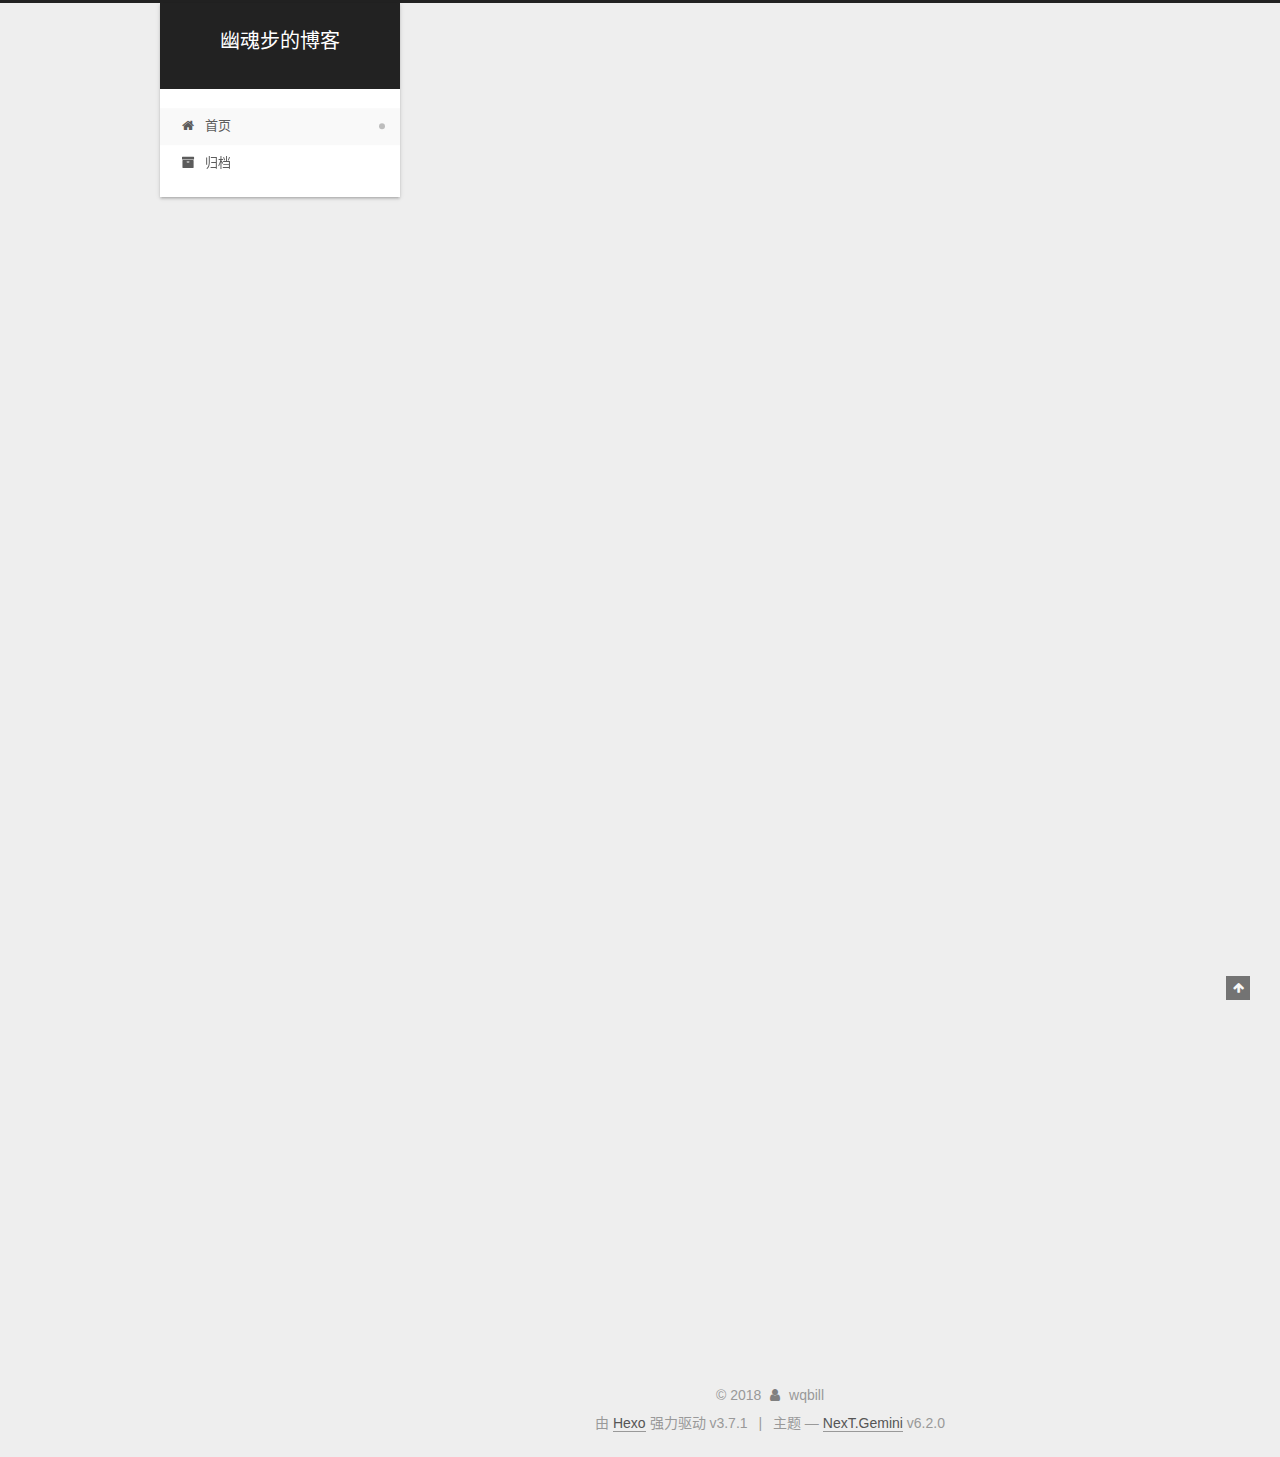
<file: index.html>
<!DOCTYPE html>






  


<html class="theme-next gemini use-motion" lang="zh-CN">
<head>
  <meta charset="UTF-8"/>
<meta http-equiv="X-UA-Compatible" content="IE=edge" />
<meta name="viewport" content="width=device-width, initial-scale=1, maximum-scale=2"/>
<meta name="theme-color" content="#222">












<meta http-equiv="Cache-Control" content="no-transform" />
<meta http-equiv="Cache-Control" content="no-siteapp" />






















<link href="/lib/font-awesome/css/font-awesome.min.css?v=4.6.2" rel="stylesheet" type="text/css" />

<link href="/css/main.css?v=6.2.0" rel="stylesheet" type="text/css" />


  <link rel="apple-touch-icon" sizes="180x180" href="/images/apple-touch-icon-next.png?v=6.2.0">


  <link rel="icon" type="image/png" sizes="32x32" href="/images/favicon-32x32-next.png?v=6.2.0">


  <link rel="icon" type="image/png" sizes="16x16" href="/images/favicon-16x16-next.png?v=6.2.0">


  <link rel="mask-icon" href="/images/logo.svg?v=6.2.0" color="#222">









<script type="text/javascript" id="hexo.configurations">
  var NexT = window.NexT || {};
  var CONFIG = {
    root: '/',
    scheme: 'Gemini',
    version: '6.2.0',
    sidebar: {"position":"left","display":"post","offset":12,"b2t":false,"scrollpercent":false,"onmobile":false},
    fancybox: false,
    fastclick: false,
    lazyload: false,
    tabs: true,
    motion: {"enable":true,"async":false,"transition":{"post_block":"fadeIn","post_header":"slideDownIn","post_body":"slideDownIn","coll_header":"slideLeftIn","sidebar":"slideUpIn"}},
    algolia: {
      applicationID: '',
      apiKey: '',
      indexName: '',
      hits: {"per_page":10},
      labels: {"input_placeholder":"Search for Posts","hits_empty":"We didn't find any results for the search: ${query}","hits_stats":"${hits} results found in ${time} ms"}
    }
  };
</script>


  




  <meta property="og:type" content="website">
<meta property="og:title" content="幽魂步的博客">
<meta property="og:url" content="http://wqbill.github.io/index.html">
<meta property="og:site_name" content="幽魂步的博客">
<meta property="og:locale" content="zh-CN">
<meta name="twitter:card" content="summary">
<meta name="twitter:title" content="幽魂步的博客">






  <link rel="canonical" href="http://wqbill.github.io/"/>



<script type="text/javascript" id="page.configurations">
  CONFIG.page = {
    sidebar: "",
  };
</script>

  <title>幽魂步的博客</title>
  









  <noscript>
  <style type="text/css">
    .use-motion .motion-element,
    .use-motion .brand,
    .use-motion .menu-item,
    .sidebar-inner,
    .use-motion .post-block,
    .use-motion .pagination,
    .use-motion .comments,
    .use-motion .post-header,
    .use-motion .post-body,
    .use-motion .collection-title { opacity: initial; }

    .use-motion .logo,
    .use-motion .site-title,
    .use-motion .site-subtitle {
      opacity: initial;
      top: initial;
    }

    .use-motion {
      .logo-line-before i { left: initial; }
      .logo-line-after i { right: initial; }
    }
  </style>
</noscript>

</head>

<body itemscope itemtype="http://schema.org/WebPage" lang="zh-CN">

  
  
    
  

  <div class="container sidebar-position-left 
  page-home">
    <div class="headband"></div>

    <header id="header" class="header" itemscope itemtype="http://schema.org/WPHeader">
      <div class="header-inner"><div class="site-brand-wrapper">
  <div class="site-meta ">
    

    <div class="custom-logo-site-title">
      <a href="/" class="brand" rel="start">
        <span class="logo-line-before"><i></i></span>
        <span class="site-title">幽魂步的博客</span>
        <span class="logo-line-after"><i></i></span>
      </a>
    </div>
      
        <p class="site-subtitle"></p>
      
  </div>

  <div class="site-nav-toggle">
    <button aria-label="切换导航栏">
      <span class="btn-bar"></span>
      <span class="btn-bar"></span>
      <span class="btn-bar"></span>
    </button>
  </div>
</div>




<nav class="site-nav">
  
    <ul id="menu" class="menu">
      
        
        
        
          
          <li class="menu-item menu-item-home menu-item-active">
    <a href="/" rel="section">
      <i class="menu-item-icon fa fa-fw fa-home"></i> <br />首页</a>
  </li>
        
        
        
          
          <li class="menu-item menu-item-archives">
    <a href="/archives/" rel="section">
      <i class="menu-item-icon fa fa-fw fa-archive"></i> <br />归档</a>
  </li>

      
      
    </ul>
  

  

  
</nav>



  



</div>
    </header>

    


    <main id="main" class="main">
      <div class="main-inner">
        <div class="content-wrap">
          
            

          
          <div id="content" class="content">
            
  <section id="posts" class="posts-expand">
    
      

  

  
  
  

  

  <article class="post post-type-normal" itemscope itemtype="http://schema.org/Article">
  
  
  
  <div class="post-block">
    <link itemprop="mainEntityOfPage" href="http://wqbill.github.io/2018/04/28/hello-world/">

    <span hidden itemprop="author" itemscope itemtype="http://schema.org/Person">
      <meta itemprop="name" content="wqbill">
      <meta itemprop="description" content="">
      <meta itemprop="image" content="/uploads/0.jpg">
    </span>

    <span hidden itemprop="publisher" itemscope itemtype="http://schema.org/Organization">
      <meta itemprop="name" content="幽魂步的博客">
    </span>

    
      <header class="post-header">

        
        
          <h1 class="post-title" itemprop="name headline">
                
                <a class="post-title-link" href="/2018/04/28/hello-world/" itemprop="url">
                  Hello World
                </a>
              
            
          </h1>
        

        <div class="post-meta">
          <span class="post-time">

            
            
            

            
              <span class="post-meta-item-icon">
                <i class="fa fa-calendar-o"></i>
              </span>
              
                <span class="post-meta-item-text">发表于</span>
              

              
                
              

              <time title="创建时间：2018-04-28 09:55:44" itemprop="dateCreated datePublished" datetime="2018-04-28T09:55:44+08:00">2018-04-28</time>
            

            
          </span>

          

          
            
          

          
          

          

          

          

        </div>
      </header>
    

    
    
    
    <div class="post-body" itemprop="articleBody">

      
      

      
        
          
            <p>Welcome to <a href="https://hexo.io/" target="_blank" rel="noopener">Hexo</a>! This is your very first post. Check <a href="https://hexo.io/docs/" target="_blank" rel="noopener">documentation</a> for more info. If you get any problems when using Hexo, you can find the answer in <a href="https://hexo.io/docs/troubleshooting.html" target="_blank" rel="noopener">troubleshooting</a> or you can ask me on <a href="https://github.com/hexojs/hexo/issues" target="_blank" rel="noopener">GitHub</a>.</p>
<h2 id="Quick-Start"><a href="#Quick-Start" class="headerlink" title="Quick Start"></a>Quick Start</h2><h3 id="Create-a-new-post"><a href="#Create-a-new-post" class="headerlink" title="Create a new post"></a>Create a new post</h3><figure class="highlight bash"><table><tr><td class="gutter"><pre><span class="line">1</span><br></pre></td><td class="code"><pre><span class="line">$ hexo new <span class="string">"My New Post"</span></span><br></pre></td></tr></table></figure>
<p>More info: <a href="https://hexo.io/docs/writing.html" target="_blank" rel="noopener">Writing</a></p>
<h3 id="Run-server"><a href="#Run-server" class="headerlink" title="Run server"></a>Run server</h3><figure class="highlight bash"><table><tr><td class="gutter"><pre><span class="line">1</span><br></pre></td><td class="code"><pre><span class="line">$ hexo server</span><br></pre></td></tr></table></figure>
<p>More info: <a href="https://hexo.io/docs/server.html" target="_blank" rel="noopener">Server</a></p>
<h3 id="Generate-static-files"><a href="#Generate-static-files" class="headerlink" title="Generate static files"></a>Generate static files</h3><figure class="highlight bash"><table><tr><td class="gutter"><pre><span class="line">1</span><br></pre></td><td class="code"><pre><span class="line">$ hexo generate</span><br></pre></td></tr></table></figure>
<p>More info: <a href="https://hexo.io/docs/generating.html" target="_blank" rel="noopener">Generating</a></p>
<h3 id="Deploy-to-remote-sites"><a href="#Deploy-to-remote-sites" class="headerlink" title="Deploy to remote sites"></a>Deploy to remote sites</h3><figure class="highlight bash"><table><tr><td class="gutter"><pre><span class="line">1</span><br></pre></td><td class="code"><pre><span class="line">$ hexo deploy</span><br></pre></td></tr></table></figure>
<p>More info: <a href="https://hexo.io/docs/deployment.html" target="_blank" rel="noopener">Deployment</a></p>

          
        
      
    </div>

    

    
    
    

    

    

    

    <footer class="post-footer">
      

      

      

      
      
        <div class="post-eof"></div>
      
    </footer>
  </div>
  
  
  
  </article>


    
      

  

  
  
  

  

  <article class="post post-type-normal" itemscope itemtype="http://schema.org/Article">
  
  
  
  <div class="post-block">
    <link itemprop="mainEntityOfPage" href="http://wqbill.github.io/2017/04/12/CentOS7上RabbitMQ安装/">

    <span hidden itemprop="author" itemscope itemtype="http://schema.org/Person">
      <meta itemprop="name" content="wqbill">
      <meta itemprop="description" content="">
      <meta itemprop="image" content="/uploads/0.jpg">
    </span>

    <span hidden itemprop="publisher" itemscope itemtype="http://schema.org/Organization">
      <meta itemprop="name" content="幽魂步的博客">
    </span>

    
      <header class="post-header">

        
        
          <h1 class="post-title" itemprop="name headline">
                
                <a class="post-title-link" href="/2017/04/12/CentOS7上RabbitMQ安装/" itemprop="url">
                  CentOS7上RabbitMQ安装
                </a>
              
            
          </h1>
        

        <div class="post-meta">
          <span class="post-time">

            
            
            

            
              <span class="post-meta-item-icon">
                <i class="fa fa-calendar-o"></i>
              </span>
              
                <span class="post-meta-item-text">发表于</span>
              

              
                
              

              <time title="创建时间：2017-04-12 00:00:00" itemprop="dateCreated datePublished" datetime="2017-04-12T00:00:00+08:00">2017-04-12</time>
            

            
              

              
                
                <span class="post-meta-divider">|</span>
                

                <span class="post-meta-item-icon">
                  <i class="fa fa-calendar-check-o"></i>
                </span>
                
                  <span class="post-meta-item-text">更新于</span>
                
                <time title="修改时间：2018-04-28 11:46:58" itemprop="dateModified" datetime="2018-04-28T11:46:58+08:00">2018-04-28</time>
              
            
          </span>

          

          
            
          

          
          

          

          

          

        </div>
      </header>
    

    
    
    
    <div class="post-body" itemprop="articleBody">

      
      

      
        
          <p>网上有不少相关文章，在第一步，我推荐使用RabbitMQ的官方的<a href="http://www.rabbitmq.com/install-rpm.html#install-zero-dependency-rpm" target="_blank" rel="noopener">zero-dependency-rpm</a>安装erlang
          <!--noindex-->
          <div class="post-button text-center">
            <a class="btn" href="/2017/04/12/CentOS7上RabbitMQ安装/#更多" rel="contents">
              阅读全文 &raquo;
            </a>
          </div>
          <!--/noindex-->
        
      
    </div>

    

    
    
    

    

    

    

    <footer class="post-footer">
      

      

      

      
      
        <div class="post-eof"></div>
      
    </footer>
  </div>
  
  
  
  </article>


    
  </section>

  


          </div>
          

        </div>
        
          
  
  <div class="sidebar-toggle">
    <div class="sidebar-toggle-line-wrap">
      <span class="sidebar-toggle-line sidebar-toggle-line-first"></span>
      <span class="sidebar-toggle-line sidebar-toggle-line-middle"></span>
      <span class="sidebar-toggle-line sidebar-toggle-line-last"></span>
    </div>
  </div>

  <aside id="sidebar" class="sidebar">
    
    <div class="sidebar-inner">

      

      

      <section class="site-overview-wrap sidebar-panel sidebar-panel-active">
        <div class="site-overview">
          <div class="site-author motion-element" itemprop="author" itemscope itemtype="http://schema.org/Person">
            
              <img class="site-author-image" itemprop="image"
                src="/uploads/0.jpg"
                alt="wqbill" />
            
              <p class="site-author-name" itemprop="name">wqbill</p>
              <p class="site-description motion-element" itemprop="description"></p>
          </div>

          
            <nav class="site-state motion-element">
              
                <div class="site-state-item site-state-posts">
                
                  <a href="/archives/">
                
                    <span class="site-state-item-count">2</span>
                    <span class="site-state-item-name">日志</span>
                  </a>
                </div>
              

              

              
            </nav>
          

          

          

          
          

          
          

          
            
          
          

        </div>
      </section>

      

      

    </div>
  </aside>


        
      </div>
    </main>

    <footer id="footer" class="footer">
      <div class="footer-inner">
        <div class="copyright">&copy; <span itemprop="copyrightYear">2018</span>
  <span class="with-love" id="animate">
    <i class="fa fa-user"></i>
  </span>
  <span class="author" itemprop="copyrightHolder">wqbill</span>

  

  
</div>




  <div class="powered-by">由 <a class="theme-link" target="_blank" href="https://hexo.io">Hexo</a> 强力驱动 v3.7.1</div>



  <span class="post-meta-divider">|</span>



  <div class="theme-info">主题 &mdash; <a class="theme-link" target="_blank" href="https://github.com/theme-next/hexo-theme-next">NexT.Gemini</a> v6.2.0</div>




        








        
      </div>
    </footer>

    
      <div class="back-to-top">
        <i class="fa fa-arrow-up"></i>
        
      </div>
    

    

  </div>

  

<script type="text/javascript">
  if (Object.prototype.toString.call(window.Promise) !== '[object Function]') {
    window.Promise = null;
  }
</script>


























  
  
    <script type="text/javascript" src="/lib/jquery/index.js?v=2.1.3"></script>
  

  
  
    <script type="text/javascript" src="/lib/velocity/velocity.min.js?v=1.2.1"></script>
  

  
  
    <script type="text/javascript" src="/lib/velocity/velocity.ui.min.js?v=1.2.1"></script>
  


  


  <script type="text/javascript" src="/js/src/utils.js?v=6.2.0"></script>

  <script type="text/javascript" src="/js/src/motion.js?v=6.2.0"></script>



  
  


  <script type="text/javascript" src="/js/src/affix.js?v=6.2.0"></script>

  <script type="text/javascript" src="/js/src/schemes/pisces.js?v=6.2.0"></script>



  

  


  <script type="text/javascript" src="/js/src/bootstrap.js?v=6.2.0"></script>



  



	





  





  










  





  

  

  

  

  
  

  

  

  

  

  

</body>
</html>
</file>
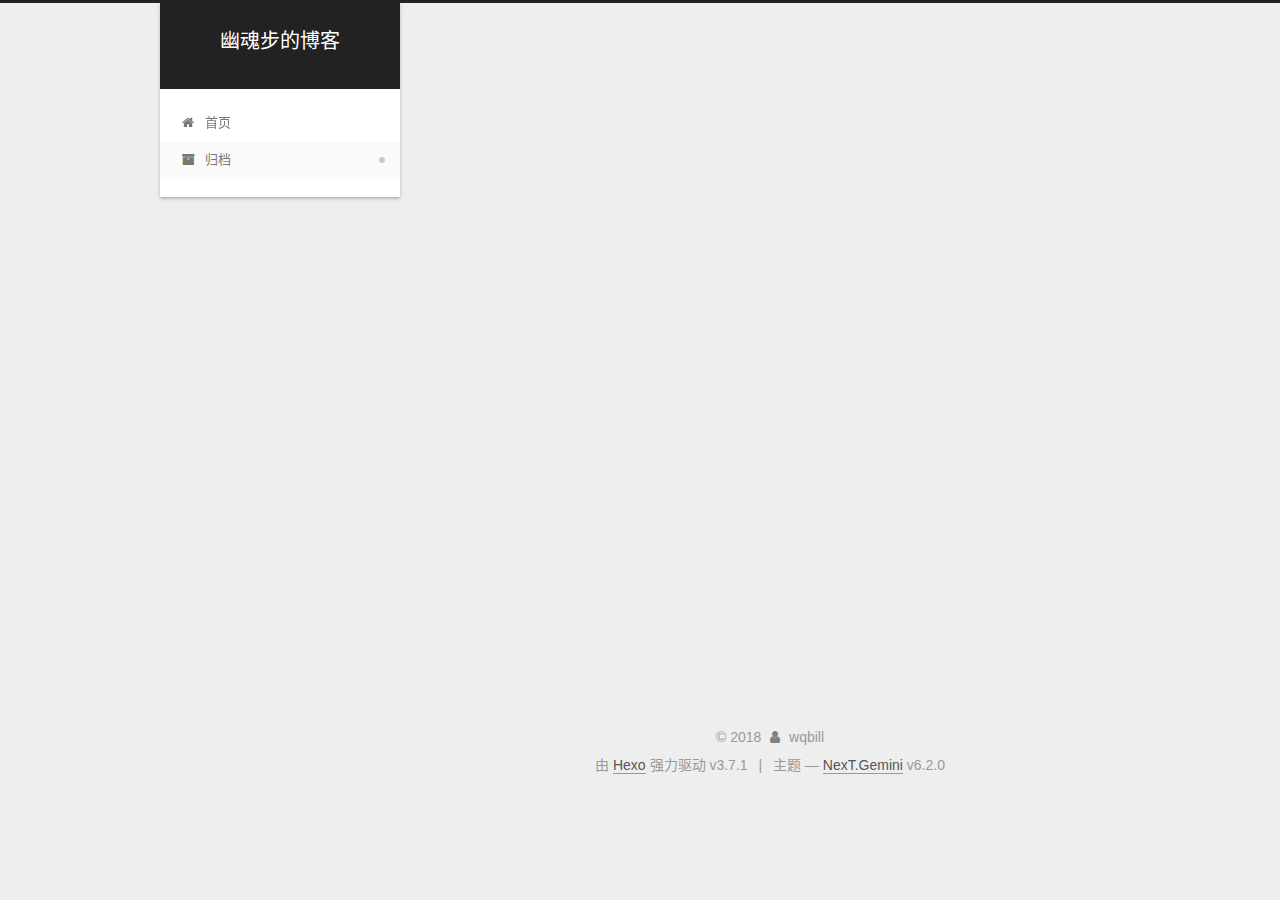
<file: archives/index.html>
<!DOCTYPE html>






  


<html class="theme-next gemini use-motion" lang="zh-CN">
<head>
  <meta charset="UTF-8"/>
<meta http-equiv="X-UA-Compatible" content="IE=edge" />
<meta name="viewport" content="width=device-width, initial-scale=1, maximum-scale=2"/>
<meta name="theme-color" content="#222">












<meta http-equiv="Cache-Control" content="no-transform" />
<meta http-equiv="Cache-Control" content="no-siteapp" />






















<link href="/lib/font-awesome/css/font-awesome.min.css?v=4.6.2" rel="stylesheet" type="text/css" />

<link href="/css/main.css?v=6.2.0" rel="stylesheet" type="text/css" />


  <link rel="apple-touch-icon" sizes="180x180" href="/images/apple-touch-icon-next.png?v=6.2.0">


  <link rel="icon" type="image/png" sizes="32x32" href="/images/favicon-32x32-next.png?v=6.2.0">


  <link rel="icon" type="image/png" sizes="16x16" href="/images/favicon-16x16-next.png?v=6.2.0">


  <link rel="mask-icon" href="/images/logo.svg?v=6.2.0" color="#222">









<script type="text/javascript" id="hexo.configurations">
  var NexT = window.NexT || {};
  var CONFIG = {
    root: '/',
    scheme: 'Gemini',
    version: '6.2.0',
    sidebar: {"position":"left","display":"post","offset":12,"b2t":false,"scrollpercent":false,"onmobile":false},
    fancybox: false,
    fastclick: false,
    lazyload: false,
    tabs: true,
    motion: {"enable":true,"async":false,"transition":{"post_block":"fadeIn","post_header":"slideDownIn","post_body":"slideDownIn","coll_header":"slideLeftIn","sidebar":"slideUpIn"}},
    algolia: {
      applicationID: '',
      apiKey: '',
      indexName: '',
      hits: {"per_page":10},
      labels: {"input_placeholder":"Search for Posts","hits_empty":"We didn't find any results for the search: ${query}","hits_stats":"${hits} results found in ${time} ms"}
    }
  };
</script>


  




  <meta property="og:type" content="website">
<meta property="og:title" content="幽魂步的博客">
<meta property="og:url" content="http://wqbill.github.io/archives/index.html">
<meta property="og:site_name" content="幽魂步的博客">
<meta property="og:locale" content="zh-CN">
<meta name="twitter:card" content="summary">
<meta name="twitter:title" content="幽魂步的博客">






  <link rel="canonical" href="http://wqbill.github.io/archives/"/>



<script type="text/javascript" id="page.configurations">
  CONFIG.page = {
    sidebar: "",
  };
</script>

  <title>归档 | 幽魂步的博客</title>
  









  <noscript>
  <style type="text/css">
    .use-motion .motion-element,
    .use-motion .brand,
    .use-motion .menu-item,
    .sidebar-inner,
    .use-motion .post-block,
    .use-motion .pagination,
    .use-motion .comments,
    .use-motion .post-header,
    .use-motion .post-body,
    .use-motion .collection-title { opacity: initial; }

    .use-motion .logo,
    .use-motion .site-title,
    .use-motion .site-subtitle {
      opacity: initial;
      top: initial;
    }

    .use-motion {
      .logo-line-before i { left: initial; }
      .logo-line-after i { right: initial; }
    }
  </style>
</noscript>

</head>

<body itemscope itemtype="http://schema.org/WebPage" lang="zh-CN">

  
  
    
  

  <div class="container sidebar-position-left page-archive">
    <div class="headband"></div>

    <header id="header" class="header" itemscope itemtype="http://schema.org/WPHeader">
      <div class="header-inner"><div class="site-brand-wrapper">
  <div class="site-meta ">
    

    <div class="custom-logo-site-title">
      <a href="/" class="brand" rel="start">
        <span class="logo-line-before"><i></i></span>
        <span class="site-title">幽魂步的博客</span>
        <span class="logo-line-after"><i></i></span>
      </a>
    </div>
      
        <p class="site-subtitle"></p>
      
  </div>

  <div class="site-nav-toggle">
    <button aria-label="切换导航栏">
      <span class="btn-bar"></span>
      <span class="btn-bar"></span>
      <span class="btn-bar"></span>
    </button>
  </div>
</div>




<nav class="site-nav">
  
    <ul id="menu" class="menu">
      
        
        
        
          
          <li class="menu-item menu-item-home">
    <a href="/" rel="section">
      <i class="menu-item-icon fa fa-fw fa-home"></i> <br />首页</a>
  </li>
        
        
        
          
          <li class="menu-item menu-item-archives menu-item-active">
    <a href="/archives/" rel="section">
      <i class="menu-item-icon fa fa-fw fa-archive"></i> <br />归档</a>
  </li>

      
      
    </ul>
  

  

  
</nav>



  



</div>
    </header>

    


    <main id="main" class="main">
      <div class="main-inner">
        <div class="content-wrap">
          
            

    
    
      
      
    
      
      
    
    

  


          
          <div id="content" class="content">
            

  
  
  
  <div class="post-block archive">
    <div id="posts" class="posts-collapse">
      <span class="archive-move-on"></span>

      
      <span class="archive-page-counter">
        
        
        
          
        
        嗯..! 目前共计 2 篇日志。 继续努力。
      </span>
      

      

        
        
        

        
          
          <div class="collection-title">
            <h1 class="archive-year" id="archive-year-2018">2018</h1>
          </div>
        
        

        

  <article class="post post-type-normal" itemscope itemtype="http://schema.org/Article">
    <header class="post-header">

      <h2 class="post-title">
        
            <a class="post-title-link" href="/2018/04/28/hello-world/" itemprop="url">
              
                <span itemprop="name">Hello World</span>
              
            </a>
        
      </h2>

      <div class="post-meta">
        <time class="post-time" itemprop="dateCreated"
              datetime="2018-04-28T09:55:44+08:00"
              content="2018-04-28" >
          04-28
        </time>
      </div>

    </header>
  </article>



      

        
        
        

        
          
          <div class="collection-title">
            <h1 class="archive-year" id="archive-year-2017">2017</h1>
          </div>
        
        

        

  <article class="post post-type-normal" itemscope itemtype="http://schema.org/Article">
    <header class="post-header">

      <h2 class="post-title">
        
            <a class="post-title-link" href="/2017/04/12/CentOS7上RabbitMQ安装/" itemprop="url">
              
                <span itemprop="name">CentOS7上RabbitMQ安装</span>
              
            </a>
        
      </h2>

      <div class="post-meta">
        <time class="post-time" itemprop="dateCreated"
              datetime="2017-04-12T00:00:00+08:00"
              content="2017-04-12" >
          04-12
        </time>
      </div>

    </header>
  </article>



      

    </div>
  </div>
  
  
  

  



          </div>
          

        </div>
        
          
  
  <div class="sidebar-toggle">
    <div class="sidebar-toggle-line-wrap">
      <span class="sidebar-toggle-line sidebar-toggle-line-first"></span>
      <span class="sidebar-toggle-line sidebar-toggle-line-middle"></span>
      <span class="sidebar-toggle-line sidebar-toggle-line-last"></span>
    </div>
  </div>

  <aside id="sidebar" class="sidebar">
    
    <div class="sidebar-inner">

      

      

      <section class="site-overview-wrap sidebar-panel sidebar-panel-active">
        <div class="site-overview">
          <div class="site-author motion-element" itemprop="author" itemscope itemtype="http://schema.org/Person">
            
              <img class="site-author-image" itemprop="image"
                src="/uploads/0.jpg"
                alt="wqbill" />
            
              <p class="site-author-name" itemprop="name">wqbill</p>
              <p class="site-description motion-element" itemprop="description"></p>
          </div>

          
            <nav class="site-state motion-element">
              
                <div class="site-state-item site-state-posts">
                
                  <a href="/archives/">
                
                    <span class="site-state-item-count">2</span>
                    <span class="site-state-item-name">日志</span>
                  </a>
                </div>
              

              

              
            </nav>
          

          

          

          
          

          
          

          
            
          
          

        </div>
      </section>

      

      

    </div>
  </aside>


        
      </div>
    </main>

    <footer id="footer" class="footer">
      <div class="footer-inner">
        <div class="copyright">&copy; <span itemprop="copyrightYear">2018</span>
  <span class="with-love" id="animate">
    <i class="fa fa-user"></i>
  </span>
  <span class="author" itemprop="copyrightHolder">wqbill</span>

  

  
</div>




  <div class="powered-by">由 <a class="theme-link" target="_blank" href="https://hexo.io">Hexo</a> 强力驱动 v3.7.1</div>



  <span class="post-meta-divider">|</span>



  <div class="theme-info">主题 &mdash; <a class="theme-link" target="_blank" href="https://github.com/theme-next/hexo-theme-next">NexT.Gemini</a> v6.2.0</div>




        








        
      </div>
    </footer>

    
      <div class="back-to-top">
        <i class="fa fa-arrow-up"></i>
        
      </div>
    

    

  </div>

  

<script type="text/javascript">
  if (Object.prototype.toString.call(window.Promise) !== '[object Function]') {
    window.Promise = null;
  }
</script>


























  
  
    <script type="text/javascript" src="/lib/jquery/index.js?v=2.1.3"></script>
  

  
  
    <script type="text/javascript" src="/lib/velocity/velocity.min.js?v=1.2.1"></script>
  

  
  
    <script type="text/javascript" src="/lib/velocity/velocity.ui.min.js?v=1.2.1"></script>
  


  


  <script type="text/javascript" src="/js/src/utils.js?v=6.2.0"></script>

  <script type="text/javascript" src="/js/src/motion.js?v=6.2.0"></script>



  
  


  <script type="text/javascript" src="/js/src/affix.js?v=6.2.0"></script>

  <script type="text/javascript" src="/js/src/schemes/pisces.js?v=6.2.0"></script>



  

  


  <script type="text/javascript" src="/js/src/bootstrap.js?v=6.2.0"></script>



  



	





  





  










  





  

  

  

  

  
  

  

  

  

  

  

</body>
</html>
</file>
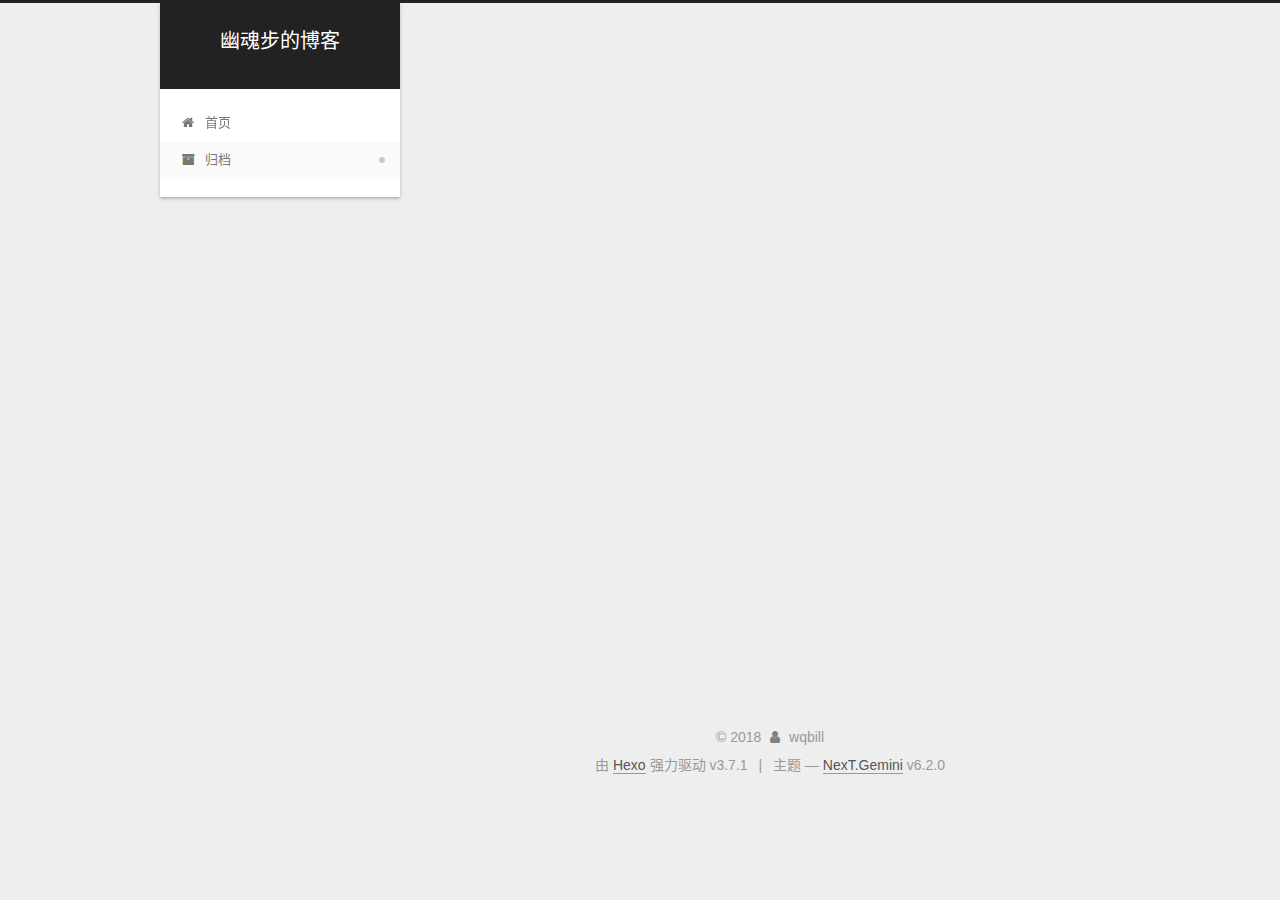
<file: archives/2017/index.html>
<!DOCTYPE html>






  


<html class="theme-next gemini use-motion" lang="zh-CN">
<head>
  <meta charset="UTF-8"/>
<meta http-equiv="X-UA-Compatible" content="IE=edge" />
<meta name="viewport" content="width=device-width, initial-scale=1, maximum-scale=2"/>
<meta name="theme-color" content="#222">












<meta http-equiv="Cache-Control" content="no-transform" />
<meta http-equiv="Cache-Control" content="no-siteapp" />






















<link href="/lib/font-awesome/css/font-awesome.min.css?v=4.6.2" rel="stylesheet" type="text/css" />

<link href="/css/main.css?v=6.2.0" rel="stylesheet" type="text/css" />


  <link rel="apple-touch-icon" sizes="180x180" href="/images/apple-touch-icon-next.png?v=6.2.0">


  <link rel="icon" type="image/png" sizes="32x32" href="/images/favicon-32x32-next.png?v=6.2.0">


  <link rel="icon" type="image/png" sizes="16x16" href="/images/favicon-16x16-next.png?v=6.2.0">


  <link rel="mask-icon" href="/images/logo.svg?v=6.2.0" color="#222">









<script type="text/javascript" id="hexo.configurations">
  var NexT = window.NexT || {};
  var CONFIG = {
    root: '/',
    scheme: 'Gemini',
    version: '6.2.0',
    sidebar: {"position":"left","display":"post","offset":12,"b2t":false,"scrollpercent":false,"onmobile":false},
    fancybox: false,
    fastclick: false,
    lazyload: false,
    tabs: true,
    motion: {"enable":true,"async":false,"transition":{"post_block":"fadeIn","post_header":"slideDownIn","post_body":"slideDownIn","coll_header":"slideLeftIn","sidebar":"slideUpIn"}},
    algolia: {
      applicationID: '',
      apiKey: '',
      indexName: '',
      hits: {"per_page":10},
      labels: {"input_placeholder":"Search for Posts","hits_empty":"We didn't find any results for the search: ${query}","hits_stats":"${hits} results found in ${time} ms"}
    }
  };
</script>


  




  <meta property="og:type" content="website">
<meta property="og:title" content="幽魂步的博客">
<meta property="og:url" content="http://wqbill.github.io/archives/2017/index.html">
<meta property="og:site_name" content="幽魂步的博客">
<meta property="og:locale" content="zh-CN">
<meta name="twitter:card" content="summary">
<meta name="twitter:title" content="幽魂步的博客">






  <link rel="canonical" href="http://wqbill.github.io/archives/2017/"/>



<script type="text/javascript" id="page.configurations">
  CONFIG.page = {
    sidebar: "",
  };
</script>

  <title>归档 | 幽魂步的博客</title>
  









  <noscript>
  <style type="text/css">
    .use-motion .motion-element,
    .use-motion .brand,
    .use-motion .menu-item,
    .sidebar-inner,
    .use-motion .post-block,
    .use-motion .pagination,
    .use-motion .comments,
    .use-motion .post-header,
    .use-motion .post-body,
    .use-motion .collection-title { opacity: initial; }

    .use-motion .logo,
    .use-motion .site-title,
    .use-motion .site-subtitle {
      opacity: initial;
      top: initial;
    }

    .use-motion {
      .logo-line-before i { left: initial; }
      .logo-line-after i { right: initial; }
    }
  </style>
</noscript>

</head>

<body itemscope itemtype="http://schema.org/WebPage" lang="zh-CN">

  
  
    
  

  <div class="container sidebar-position-left page-archive">
    <div class="headband"></div>

    <header id="header" class="header" itemscope itemtype="http://schema.org/WPHeader">
      <div class="header-inner"><div class="site-brand-wrapper">
  <div class="site-meta ">
    

    <div class="custom-logo-site-title">
      <a href="/" class="brand" rel="start">
        <span class="logo-line-before"><i></i></span>
        <span class="site-title">幽魂步的博客</span>
        <span class="logo-line-after"><i></i></span>
      </a>
    </div>
      
        <p class="site-subtitle"></p>
      
  </div>

  <div class="site-nav-toggle">
    <button aria-label="切换导航栏">
      <span class="btn-bar"></span>
      <span class="btn-bar"></span>
      <span class="btn-bar"></span>
    </button>
  </div>
</div>




<nav class="site-nav">
  
    <ul id="menu" class="menu">
      
        
        
        
          
          <li class="menu-item menu-item-home">
    <a href="/" rel="section">
      <i class="menu-item-icon fa fa-fw fa-home"></i> <br />首页</a>
  </li>
        
        
        
          
          <li class="menu-item menu-item-archives menu-item-active">
    <a href="/archives/" rel="section">
      <i class="menu-item-icon fa fa-fw fa-archive"></i> <br />归档</a>
  </li>

      
      
    </ul>
  

  

  
</nav>



  



</div>
    </header>

    


    <main id="main" class="main">
      <div class="main-inner">
        <div class="content-wrap">
          
            

    
    
      
      
    
      
      
    
    

  


          
          <div id="content" class="content">
            

  
  
  
  <div class="post-block archive">
    <div id="posts" class="posts-collapse">
      <span class="archive-move-on"></span>

      
      <span class="archive-page-counter">
        
        
        
          
        
        嗯..! 目前共计 2 篇日志。 继续努力。
      </span>
      

      

        
        
        

        
          
          <div class="collection-title">
            <h1 class="archive-year" id="archive-year-2017">2017</h1>
          </div>
        
        

        

  <article class="post post-type-normal" itemscope itemtype="http://schema.org/Article">
    <header class="post-header">

      <h2 class="post-title">
        
            <a class="post-title-link" href="/2017/04/12/CentOS7上RabbitMQ安装/" itemprop="url">
              
                <span itemprop="name">CentOS7上RabbitMQ安装</span>
              
            </a>
        
      </h2>

      <div class="post-meta">
        <time class="post-time" itemprop="dateCreated"
              datetime="2017-04-12T00:00:00+08:00"
              content="2017-04-12" >
          04-12
        </time>
      </div>

    </header>
  </article>



      

    </div>
  </div>
  
  
  

  



          </div>
          

        </div>
        
          
  
  <div class="sidebar-toggle">
    <div class="sidebar-toggle-line-wrap">
      <span class="sidebar-toggle-line sidebar-toggle-line-first"></span>
      <span class="sidebar-toggle-line sidebar-toggle-line-middle"></span>
      <span class="sidebar-toggle-line sidebar-toggle-line-last"></span>
    </div>
  </div>

  <aside id="sidebar" class="sidebar">
    
    <div class="sidebar-inner">

      

      

      <section class="site-overview-wrap sidebar-panel sidebar-panel-active">
        <div class="site-overview">
          <div class="site-author motion-element" itemprop="author" itemscope itemtype="http://schema.org/Person">
            
              <img class="site-author-image" itemprop="image"
                src="/uploads/0.jpg"
                alt="wqbill" />
            
              <p class="site-author-name" itemprop="name">wqbill</p>
              <p class="site-description motion-element" itemprop="description"></p>
          </div>

          
            <nav class="site-state motion-element">
              
                <div class="site-state-item site-state-posts">
                
                  <a href="/archives/">
                
                    <span class="site-state-item-count">2</span>
                    <span class="site-state-item-name">日志</span>
                  </a>
                </div>
              

              

              
            </nav>
          

          

          

          
          

          
          

          
            
          
          

        </div>
      </section>

      

      

    </div>
  </aside>


        
      </div>
    </main>

    <footer id="footer" class="footer">
      <div class="footer-inner">
        <div class="copyright">&copy; <span itemprop="copyrightYear">2018</span>
  <span class="with-love" id="animate">
    <i class="fa fa-user"></i>
  </span>
  <span class="author" itemprop="copyrightHolder">wqbill</span>

  

  
</div>




  <div class="powered-by">由 <a class="theme-link" target="_blank" href="https://hexo.io">Hexo</a> 强力驱动 v3.7.1</div>



  <span class="post-meta-divider">|</span>



  <div class="theme-info">主题 &mdash; <a class="theme-link" target="_blank" href="https://github.com/theme-next/hexo-theme-next">NexT.Gemini</a> v6.2.0</div>




        








        
      </div>
    </footer>

    
      <div class="back-to-top">
        <i class="fa fa-arrow-up"></i>
        
      </div>
    

    

  </div>

  

<script type="text/javascript">
  if (Object.prototype.toString.call(window.Promise) !== '[object Function]') {
    window.Promise = null;
  }
</script>


























  
  
    <script type="text/javascript" src="/lib/jquery/index.js?v=2.1.3"></script>
  

  
  
    <script type="text/javascript" src="/lib/velocity/velocity.min.js?v=1.2.1"></script>
  

  
  
    <script type="text/javascript" src="/lib/velocity/velocity.ui.min.js?v=1.2.1"></script>
  


  


  <script type="text/javascript" src="/js/src/utils.js?v=6.2.0"></script>

  <script type="text/javascript" src="/js/src/motion.js?v=6.2.0"></script>



  
  


  <script type="text/javascript" src="/js/src/affix.js?v=6.2.0"></script>

  <script type="text/javascript" src="/js/src/schemes/pisces.js?v=6.2.0"></script>



  

  


  <script type="text/javascript" src="/js/src/bootstrap.js?v=6.2.0"></script>



  



	





  





  










  





  

  

  

  

  
  

  

  

  

  

  

</body>
</html>
</file>
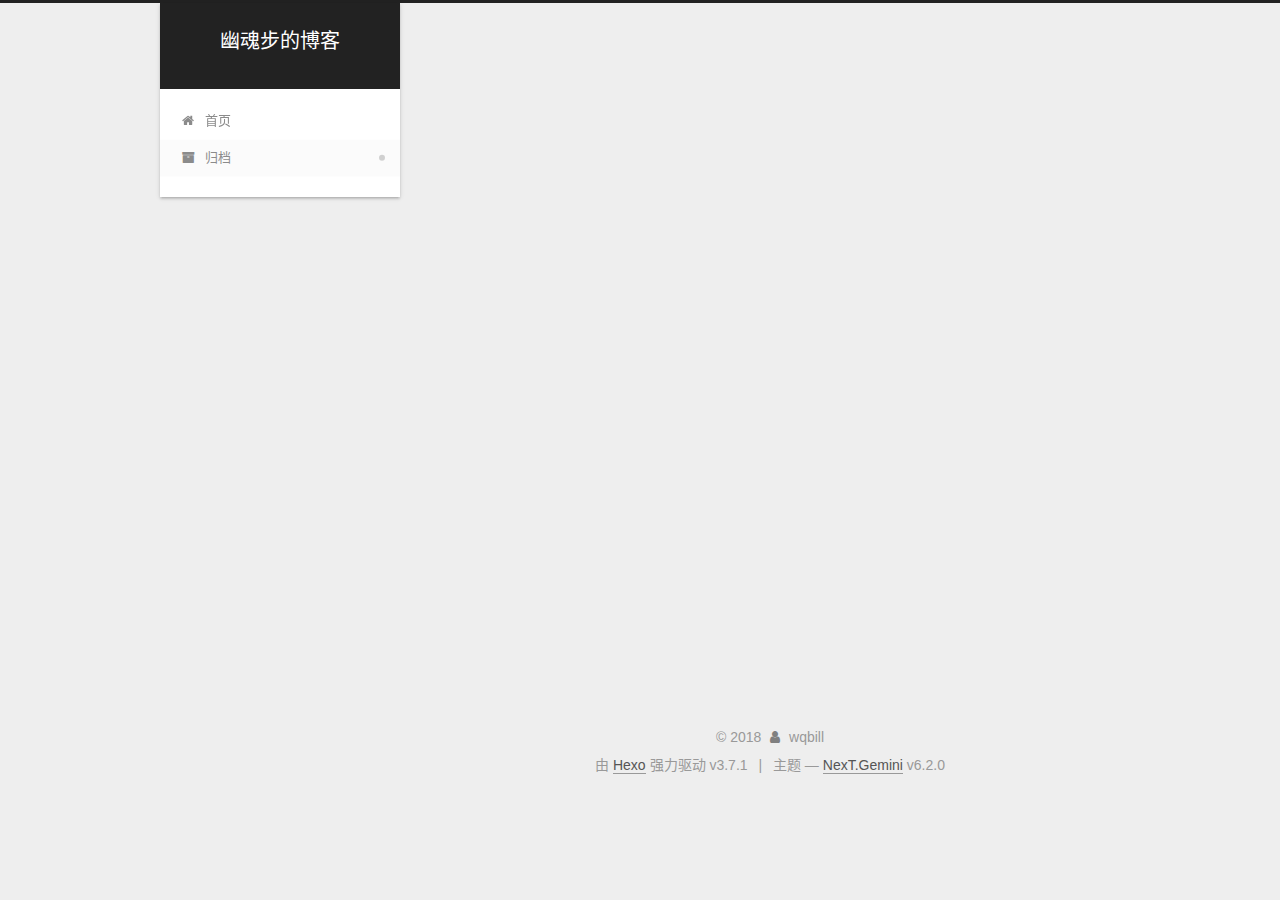
<file: archives/2018/index.html>
<!DOCTYPE html>






  


<html class="theme-next gemini use-motion" lang="zh-CN">
<head>
  <meta charset="UTF-8"/>
<meta http-equiv="X-UA-Compatible" content="IE=edge" />
<meta name="viewport" content="width=device-width, initial-scale=1, maximum-scale=2"/>
<meta name="theme-color" content="#222">












<meta http-equiv="Cache-Control" content="no-transform" />
<meta http-equiv="Cache-Control" content="no-siteapp" />






















<link href="/lib/font-awesome/css/font-awesome.min.css?v=4.6.2" rel="stylesheet" type="text/css" />

<link href="/css/main.css?v=6.2.0" rel="stylesheet" type="text/css" />


  <link rel="apple-touch-icon" sizes="180x180" href="/images/apple-touch-icon-next.png?v=6.2.0">


  <link rel="icon" type="image/png" sizes="32x32" href="/images/favicon-32x32-next.png?v=6.2.0">


  <link rel="icon" type="image/png" sizes="16x16" href="/images/favicon-16x16-next.png?v=6.2.0">


  <link rel="mask-icon" href="/images/logo.svg?v=6.2.0" color="#222">









<script type="text/javascript" id="hexo.configurations">
  var NexT = window.NexT || {};
  var CONFIG = {
    root: '/',
    scheme: 'Gemini',
    version: '6.2.0',
    sidebar: {"position":"left","display":"post","offset":12,"b2t":false,"scrollpercent":false,"onmobile":false},
    fancybox: false,
    fastclick: false,
    lazyload: false,
    tabs: true,
    motion: {"enable":true,"async":false,"transition":{"post_block":"fadeIn","post_header":"slideDownIn","post_body":"slideDownIn","coll_header":"slideLeftIn","sidebar":"slideUpIn"}},
    algolia: {
      applicationID: '',
      apiKey: '',
      indexName: '',
      hits: {"per_page":10},
      labels: {"input_placeholder":"Search for Posts","hits_empty":"We didn't find any results for the search: ${query}","hits_stats":"${hits} results found in ${time} ms"}
    }
  };
</script>


  




  <meta property="og:type" content="website">
<meta property="og:title" content="幽魂步的博客">
<meta property="og:url" content="http://wqbill.github.io/archives/2018/index.html">
<meta property="og:site_name" content="幽魂步的博客">
<meta property="og:locale" content="zh-CN">
<meta name="twitter:card" content="summary">
<meta name="twitter:title" content="幽魂步的博客">






  <link rel="canonical" href="http://wqbill.github.io/archives/2018/"/>



<script type="text/javascript" id="page.configurations">
  CONFIG.page = {
    sidebar: "",
  };
</script>

  <title>归档 | 幽魂步的博客</title>
  









  <noscript>
  <style type="text/css">
    .use-motion .motion-element,
    .use-motion .brand,
    .use-motion .menu-item,
    .sidebar-inner,
    .use-motion .post-block,
    .use-motion .pagination,
    .use-motion .comments,
    .use-motion .post-header,
    .use-motion .post-body,
    .use-motion .collection-title { opacity: initial; }

    .use-motion .logo,
    .use-motion .site-title,
    .use-motion .site-subtitle {
      opacity: initial;
      top: initial;
    }

    .use-motion {
      .logo-line-before i { left: initial; }
      .logo-line-after i { right: initial; }
    }
  </style>
</noscript>

</head>

<body itemscope itemtype="http://schema.org/WebPage" lang="zh-CN">

  
  
    
  

  <div class="container sidebar-position-left page-archive">
    <div class="headband"></div>

    <header id="header" class="header" itemscope itemtype="http://schema.org/WPHeader">
      <div class="header-inner"><div class="site-brand-wrapper">
  <div class="site-meta ">
    

    <div class="custom-logo-site-title">
      <a href="/" class="brand" rel="start">
        <span class="logo-line-before"><i></i></span>
        <span class="site-title">幽魂步的博客</span>
        <span class="logo-line-after"><i></i></span>
      </a>
    </div>
      
        <p class="site-subtitle"></p>
      
  </div>

  <div class="site-nav-toggle">
    <button aria-label="切换导航栏">
      <span class="btn-bar"></span>
      <span class="btn-bar"></span>
      <span class="btn-bar"></span>
    </button>
  </div>
</div>




<nav class="site-nav">
  
    <ul id="menu" class="menu">
      
        
        
        
          
          <li class="menu-item menu-item-home">
    <a href="/" rel="section">
      <i class="menu-item-icon fa fa-fw fa-home"></i> <br />首页</a>
  </li>
        
        
        
          
          <li class="menu-item menu-item-archives menu-item-active">
    <a href="/archives/" rel="section">
      <i class="menu-item-icon fa fa-fw fa-archive"></i> <br />归档</a>
  </li>

      
      
    </ul>
  

  

  
</nav>



  



</div>
    </header>

    


    <main id="main" class="main">
      <div class="main-inner">
        <div class="content-wrap">
          
            

    
    
      
      
    
      
      
    
    

  


          
          <div id="content" class="content">
            

  
  
  
  <div class="post-block archive">
    <div id="posts" class="posts-collapse">
      <span class="archive-move-on"></span>

      
      <span class="archive-page-counter">
        
        
        
          
        
        嗯..! 目前共计 2 篇日志。 继续努力。
      </span>
      

      

        
        
        

        
          
          <div class="collection-title">
            <h1 class="archive-year" id="archive-year-2018">2018</h1>
          </div>
        
        

        

  <article class="post post-type-normal" itemscope itemtype="http://schema.org/Article">
    <header class="post-header">

      <h2 class="post-title">
        
            <a class="post-title-link" href="/2018/04/28/hello-world/" itemprop="url">
              
                <span itemprop="name">Hello World</span>
              
            </a>
        
      </h2>

      <div class="post-meta">
        <time class="post-time" itemprop="dateCreated"
              datetime="2018-04-28T09:55:44+08:00"
              content="2018-04-28" >
          04-28
        </time>
      </div>

    </header>
  </article>



      

    </div>
  </div>
  
  
  

  



          </div>
          

        </div>
        
          
  
  <div class="sidebar-toggle">
    <div class="sidebar-toggle-line-wrap">
      <span class="sidebar-toggle-line sidebar-toggle-line-first"></span>
      <span class="sidebar-toggle-line sidebar-toggle-line-middle"></span>
      <span class="sidebar-toggle-line sidebar-toggle-line-last"></span>
    </div>
  </div>

  <aside id="sidebar" class="sidebar">
    
    <div class="sidebar-inner">

      

      

      <section class="site-overview-wrap sidebar-panel sidebar-panel-active">
        <div class="site-overview">
          <div class="site-author motion-element" itemprop="author" itemscope itemtype="http://schema.org/Person">
            
              <img class="site-author-image" itemprop="image"
                src="/uploads/0.jpg"
                alt="wqbill" />
            
              <p class="site-author-name" itemprop="name">wqbill</p>
              <p class="site-description motion-element" itemprop="description"></p>
          </div>

          
            <nav class="site-state motion-element">
              
                <div class="site-state-item site-state-posts">
                
                  <a href="/archives/">
                
                    <span class="site-state-item-count">2</span>
                    <span class="site-state-item-name">日志</span>
                  </a>
                </div>
              

              

              
            </nav>
          

          

          

          
          

          
          

          
            
          
          

        </div>
      </section>

      

      

    </div>
  </aside>


        
      </div>
    </main>

    <footer id="footer" class="footer">
      <div class="footer-inner">
        <div class="copyright">&copy; <span itemprop="copyrightYear">2018</span>
  <span class="with-love" id="animate">
    <i class="fa fa-user"></i>
  </span>
  <span class="author" itemprop="copyrightHolder">wqbill</span>

  

  
</div>




  <div class="powered-by">由 <a class="theme-link" target="_blank" href="https://hexo.io">Hexo</a> 强力驱动 v3.7.1</div>



  <span class="post-meta-divider">|</span>



  <div class="theme-info">主题 &mdash; <a class="theme-link" target="_blank" href="https://github.com/theme-next/hexo-theme-next">NexT.Gemini</a> v6.2.0</div>




        








        
      </div>
    </footer>

    
      <div class="back-to-top">
        <i class="fa fa-arrow-up"></i>
        
      </div>
    

    

  </div>

  

<script type="text/javascript">
  if (Object.prototype.toString.call(window.Promise) !== '[object Function]') {
    window.Promise = null;
  }
</script>


























  
  
    <script type="text/javascript" src="/lib/jquery/index.js?v=2.1.3"></script>
  

  
  
    <script type="text/javascript" src="/lib/velocity/velocity.min.js?v=1.2.1"></script>
  

  
  
    <script type="text/javascript" src="/lib/velocity/velocity.ui.min.js?v=1.2.1"></script>
  


  


  <script type="text/javascript" src="/js/src/utils.js?v=6.2.0"></script>

  <script type="text/javascript" src="/js/src/motion.js?v=6.2.0"></script>



  
  


  <script type="text/javascript" src="/js/src/affix.js?v=6.2.0"></script>

  <script type="text/javascript" src="/js/src/schemes/pisces.js?v=6.2.0"></script>



  

  


  <script type="text/javascript" src="/js/src/bootstrap.js?v=6.2.0"></script>



  



	





  





  










  





  

  

  

  

  
  

  

  

  

  

  

</body>
</html>
</file>
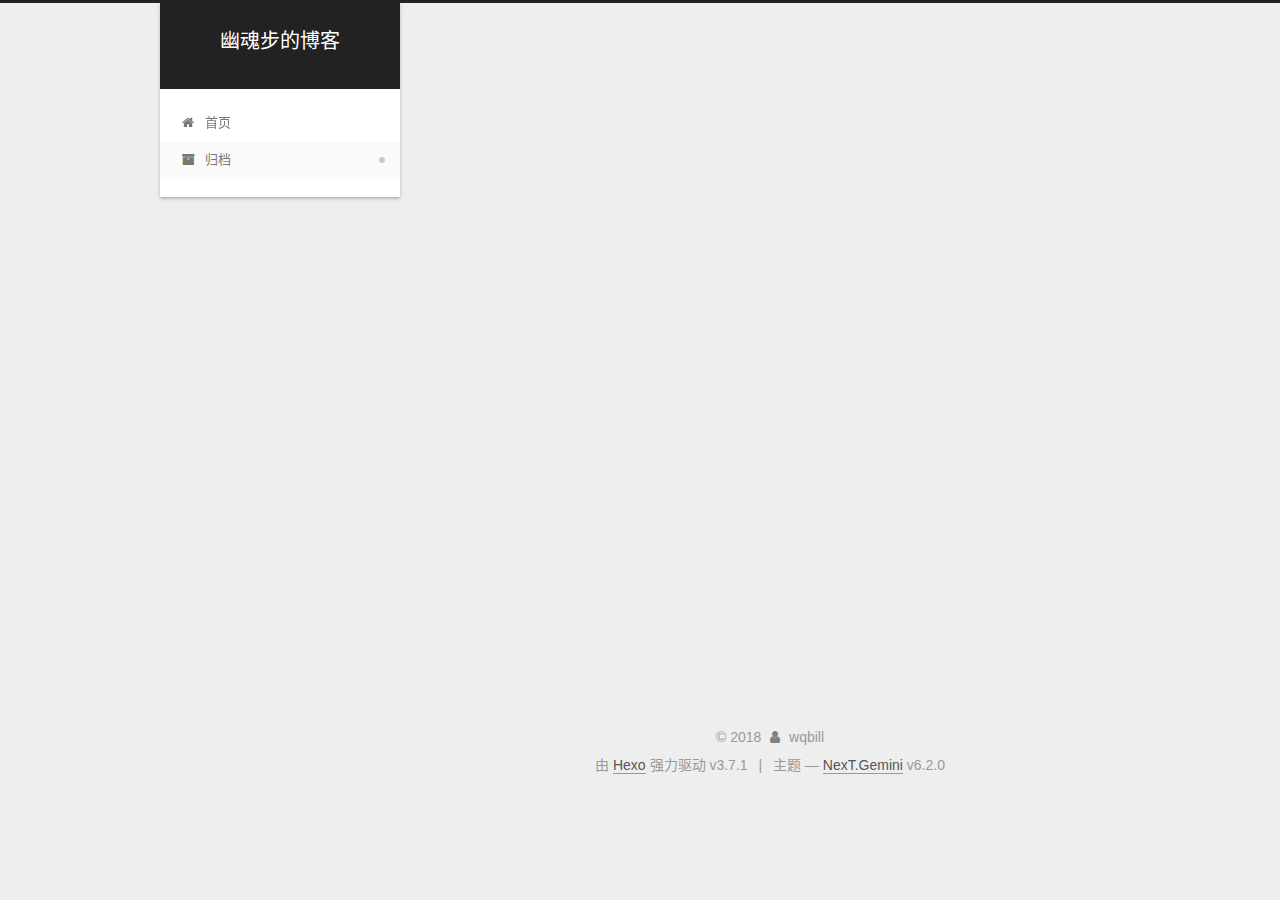
<file: archives/2017/04/index.html>
<!DOCTYPE html>






  


<html class="theme-next gemini use-motion" lang="zh-CN">
<head>
  <meta charset="UTF-8"/>
<meta http-equiv="X-UA-Compatible" content="IE=edge" />
<meta name="viewport" content="width=device-width, initial-scale=1, maximum-scale=2"/>
<meta name="theme-color" content="#222">












<meta http-equiv="Cache-Control" content="no-transform" />
<meta http-equiv="Cache-Control" content="no-siteapp" />






















<link href="/lib/font-awesome/css/font-awesome.min.css?v=4.6.2" rel="stylesheet" type="text/css" />

<link href="/css/main.css?v=6.2.0" rel="stylesheet" type="text/css" />


  <link rel="apple-touch-icon" sizes="180x180" href="/images/apple-touch-icon-next.png?v=6.2.0">


  <link rel="icon" type="image/png" sizes="32x32" href="/images/favicon-32x32-next.png?v=6.2.0">


  <link rel="icon" type="image/png" sizes="16x16" href="/images/favicon-16x16-next.png?v=6.2.0">


  <link rel="mask-icon" href="/images/logo.svg?v=6.2.0" color="#222">









<script type="text/javascript" id="hexo.configurations">
  var NexT = window.NexT || {};
  var CONFIG = {
    root: '/',
    scheme: 'Gemini',
    version: '6.2.0',
    sidebar: {"position":"left","display":"post","offset":12,"b2t":false,"scrollpercent":false,"onmobile":false},
    fancybox: false,
    fastclick: false,
    lazyload: false,
    tabs: true,
    motion: {"enable":true,"async":false,"transition":{"post_block":"fadeIn","post_header":"slideDownIn","post_body":"slideDownIn","coll_header":"slideLeftIn","sidebar":"slideUpIn"}},
    algolia: {
      applicationID: '',
      apiKey: '',
      indexName: '',
      hits: {"per_page":10},
      labels: {"input_placeholder":"Search for Posts","hits_empty":"We didn't find any results for the search: ${query}","hits_stats":"${hits} results found in ${time} ms"}
    }
  };
</script>


  




  <meta property="og:type" content="website">
<meta property="og:title" content="幽魂步的博客">
<meta property="og:url" content="http://wqbill.github.io/archives/2017/04/index.html">
<meta property="og:site_name" content="幽魂步的博客">
<meta property="og:locale" content="zh-CN">
<meta name="twitter:card" content="summary">
<meta name="twitter:title" content="幽魂步的博客">






  <link rel="canonical" href="http://wqbill.github.io/archives/2017/04/"/>



<script type="text/javascript" id="page.configurations">
  CONFIG.page = {
    sidebar: "",
  };
</script>

  <title>归档 | 幽魂步的博客</title>
  









  <noscript>
  <style type="text/css">
    .use-motion .motion-element,
    .use-motion .brand,
    .use-motion .menu-item,
    .sidebar-inner,
    .use-motion .post-block,
    .use-motion .pagination,
    .use-motion .comments,
    .use-motion .post-header,
    .use-motion .post-body,
    .use-motion .collection-title { opacity: initial; }

    .use-motion .logo,
    .use-motion .site-title,
    .use-motion .site-subtitle {
      opacity: initial;
      top: initial;
    }

    .use-motion {
      .logo-line-before i { left: initial; }
      .logo-line-after i { right: initial; }
    }
  </style>
</noscript>

</head>

<body itemscope itemtype="http://schema.org/WebPage" lang="zh-CN">

  
  
    
  

  <div class="container sidebar-position-left page-archive">
    <div class="headband"></div>

    <header id="header" class="header" itemscope itemtype="http://schema.org/WPHeader">
      <div class="header-inner"><div class="site-brand-wrapper">
  <div class="site-meta ">
    

    <div class="custom-logo-site-title">
      <a href="/" class="brand" rel="start">
        <span class="logo-line-before"><i></i></span>
        <span class="site-title">幽魂步的博客</span>
        <span class="logo-line-after"><i></i></span>
      </a>
    </div>
      
        <p class="site-subtitle"></p>
      
  </div>

  <div class="site-nav-toggle">
    <button aria-label="切换导航栏">
      <span class="btn-bar"></span>
      <span class="btn-bar"></span>
      <span class="btn-bar"></span>
    </button>
  </div>
</div>




<nav class="site-nav">
  
    <ul id="menu" class="menu">
      
        
        
        
          
          <li class="menu-item menu-item-home">
    <a href="/" rel="section">
      <i class="menu-item-icon fa fa-fw fa-home"></i> <br />首页</a>
  </li>
        
        
        
          
          <li class="menu-item menu-item-archives menu-item-active">
    <a href="/archives/" rel="section">
      <i class="menu-item-icon fa fa-fw fa-archive"></i> <br />归档</a>
  </li>

      
      
    </ul>
  

  

  
</nav>



  



</div>
    </header>

    


    <main id="main" class="main">
      <div class="main-inner">
        <div class="content-wrap">
          
            

    
    
      
      
    
      
      
    
    

  


          
          <div id="content" class="content">
            

  
  
  
  <div class="post-block archive">
    <div id="posts" class="posts-collapse">
      <span class="archive-move-on"></span>

      
      <span class="archive-page-counter">
        
        
        
          
        
        嗯..! 目前共计 2 篇日志。 继续努力。
      </span>
      

      

        
        
        

        
          
          <div class="collection-title">
            <h1 class="archive-year" id="archive-year-2017">2017</h1>
          </div>
        
        

        

  <article class="post post-type-normal" itemscope itemtype="http://schema.org/Article">
    <header class="post-header">

      <h2 class="post-title">
        
            <a class="post-title-link" href="/2017/04/12/CentOS7上RabbitMQ安装/" itemprop="url">
              
                <span itemprop="name">CentOS7上RabbitMQ安装</span>
              
            </a>
        
      </h2>

      <div class="post-meta">
        <time class="post-time" itemprop="dateCreated"
              datetime="2017-04-12T00:00:00+08:00"
              content="2017-04-12" >
          04-12
        </time>
      </div>

    </header>
  </article>



      

    </div>
  </div>
  
  
  

  



          </div>
          

        </div>
        
          
  
  <div class="sidebar-toggle">
    <div class="sidebar-toggle-line-wrap">
      <span class="sidebar-toggle-line sidebar-toggle-line-first"></span>
      <span class="sidebar-toggle-line sidebar-toggle-line-middle"></span>
      <span class="sidebar-toggle-line sidebar-toggle-line-last"></span>
    </div>
  </div>

  <aside id="sidebar" class="sidebar">
    
    <div class="sidebar-inner">

      

      

      <section class="site-overview-wrap sidebar-panel sidebar-panel-active">
        <div class="site-overview">
          <div class="site-author motion-element" itemprop="author" itemscope itemtype="http://schema.org/Person">
            
              <img class="site-author-image" itemprop="image"
                src="/uploads/0.jpg"
                alt="wqbill" />
            
              <p class="site-author-name" itemprop="name">wqbill</p>
              <p class="site-description motion-element" itemprop="description"></p>
          </div>

          
            <nav class="site-state motion-element">
              
                <div class="site-state-item site-state-posts">
                
                  <a href="/archives/">
                
                    <span class="site-state-item-count">2</span>
                    <span class="site-state-item-name">日志</span>
                  </a>
                </div>
              

              

              
            </nav>
          

          

          

          
          

          
          

          
            
          
          

        </div>
      </section>

      

      

    </div>
  </aside>


        
      </div>
    </main>

    <footer id="footer" class="footer">
      <div class="footer-inner">
        <div class="copyright">&copy; <span itemprop="copyrightYear">2018</span>
  <span class="with-love" id="animate">
    <i class="fa fa-user"></i>
  </span>
  <span class="author" itemprop="copyrightHolder">wqbill</span>

  

  
</div>




  <div class="powered-by">由 <a class="theme-link" target="_blank" href="https://hexo.io">Hexo</a> 强力驱动 v3.7.1</div>



  <span class="post-meta-divider">|</span>



  <div class="theme-info">主题 &mdash; <a class="theme-link" target="_blank" href="https://github.com/theme-next/hexo-theme-next">NexT.Gemini</a> v6.2.0</div>




        








        
      </div>
    </footer>

    
      <div class="back-to-top">
        <i class="fa fa-arrow-up"></i>
        
      </div>
    

    

  </div>

  

<script type="text/javascript">
  if (Object.prototype.toString.call(window.Promise) !== '[object Function]') {
    window.Promise = null;
  }
</script>


























  
  
    <script type="text/javascript" src="/lib/jquery/index.js?v=2.1.3"></script>
  

  
  
    <script type="text/javascript" src="/lib/velocity/velocity.min.js?v=1.2.1"></script>
  

  
  
    <script type="text/javascript" src="/lib/velocity/velocity.ui.min.js?v=1.2.1"></script>
  


  


  <script type="text/javascript" src="/js/src/utils.js?v=6.2.0"></script>

  <script type="text/javascript" src="/js/src/motion.js?v=6.2.0"></script>



  
  


  <script type="text/javascript" src="/js/src/affix.js?v=6.2.0"></script>

  <script type="text/javascript" src="/js/src/schemes/pisces.js?v=6.2.0"></script>



  

  


  <script type="text/javascript" src="/js/src/bootstrap.js?v=6.2.0"></script>



  



	





  





  










  





  

  

  

  

  
  

  

  

  

  

  

</body>
</html>
</file>
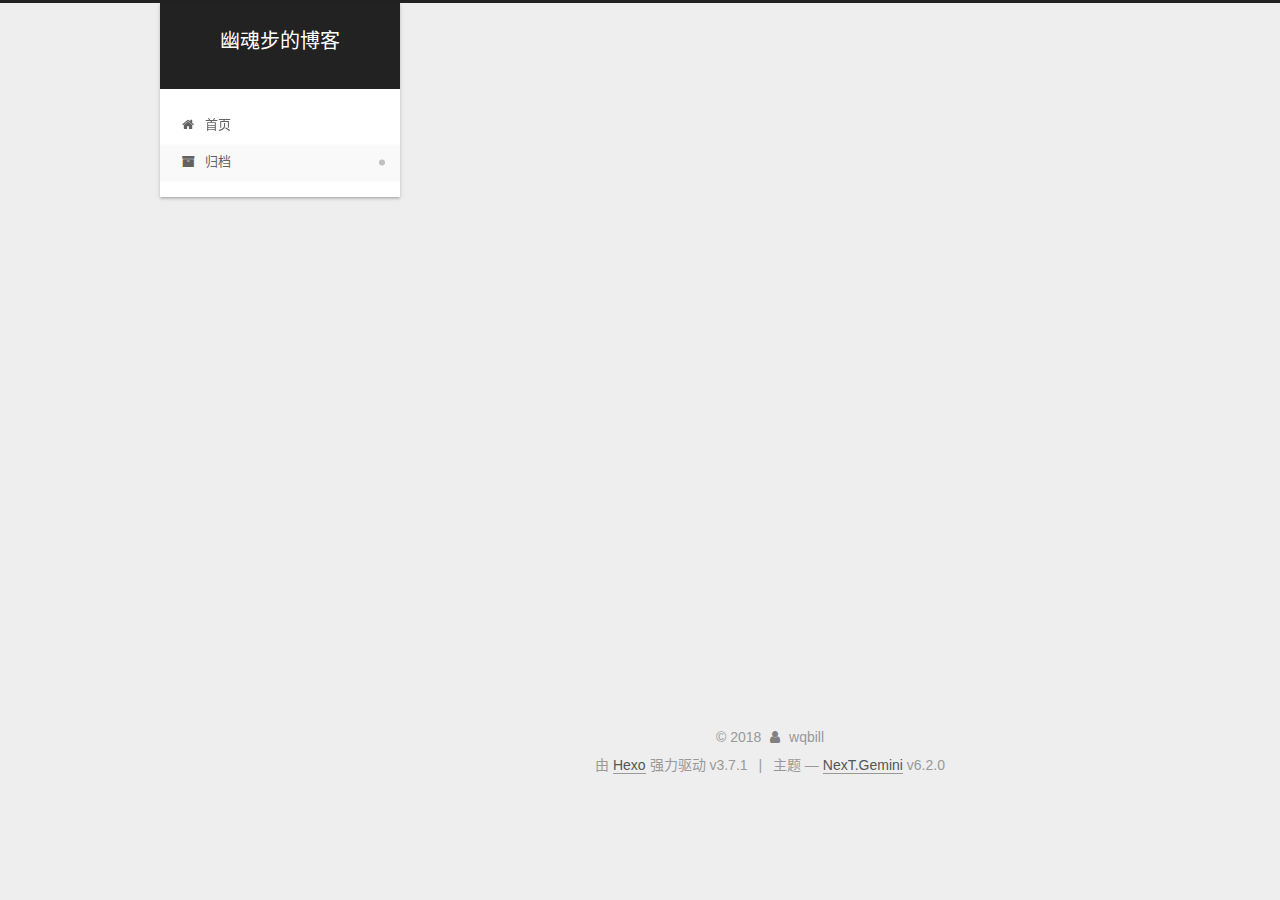
<file: archives/2018/04/index.html>
<!DOCTYPE html>






  


<html class="theme-next gemini use-motion" lang="zh-CN">
<head>
  <meta charset="UTF-8"/>
<meta http-equiv="X-UA-Compatible" content="IE=edge" />
<meta name="viewport" content="width=device-width, initial-scale=1, maximum-scale=2"/>
<meta name="theme-color" content="#222">












<meta http-equiv="Cache-Control" content="no-transform" />
<meta http-equiv="Cache-Control" content="no-siteapp" />






















<link href="/lib/font-awesome/css/font-awesome.min.css?v=4.6.2" rel="stylesheet" type="text/css" />

<link href="/css/main.css?v=6.2.0" rel="stylesheet" type="text/css" />


  <link rel="apple-touch-icon" sizes="180x180" href="/images/apple-touch-icon-next.png?v=6.2.0">


  <link rel="icon" type="image/png" sizes="32x32" href="/images/favicon-32x32-next.png?v=6.2.0">


  <link rel="icon" type="image/png" sizes="16x16" href="/images/favicon-16x16-next.png?v=6.2.0">


  <link rel="mask-icon" href="/images/logo.svg?v=6.2.0" color="#222">









<script type="text/javascript" id="hexo.configurations">
  var NexT = window.NexT || {};
  var CONFIG = {
    root: '/',
    scheme: 'Gemini',
    version: '6.2.0',
    sidebar: {"position":"left","display":"post","offset":12,"b2t":false,"scrollpercent":false,"onmobile":false},
    fancybox: false,
    fastclick: false,
    lazyload: false,
    tabs: true,
    motion: {"enable":true,"async":false,"transition":{"post_block":"fadeIn","post_header":"slideDownIn","post_body":"slideDownIn","coll_header":"slideLeftIn","sidebar":"slideUpIn"}},
    algolia: {
      applicationID: '',
      apiKey: '',
      indexName: '',
      hits: {"per_page":10},
      labels: {"input_placeholder":"Search for Posts","hits_empty":"We didn't find any results for the search: ${query}","hits_stats":"${hits} results found in ${time} ms"}
    }
  };
</script>


  




  <meta property="og:type" content="website">
<meta property="og:title" content="幽魂步的博客">
<meta property="og:url" content="http://wqbill.github.io/archives/2018/04/index.html">
<meta property="og:site_name" content="幽魂步的博客">
<meta property="og:locale" content="zh-CN">
<meta name="twitter:card" content="summary">
<meta name="twitter:title" content="幽魂步的博客">






  <link rel="canonical" href="http://wqbill.github.io/archives/2018/04/"/>



<script type="text/javascript" id="page.configurations">
  CONFIG.page = {
    sidebar: "",
  };
</script>

  <title>归档 | 幽魂步的博客</title>
  









  <noscript>
  <style type="text/css">
    .use-motion .motion-element,
    .use-motion .brand,
    .use-motion .menu-item,
    .sidebar-inner,
    .use-motion .post-block,
    .use-motion .pagination,
    .use-motion .comments,
    .use-motion .post-header,
    .use-motion .post-body,
    .use-motion .collection-title { opacity: initial; }

    .use-motion .logo,
    .use-motion .site-title,
    .use-motion .site-subtitle {
      opacity: initial;
      top: initial;
    }

    .use-motion {
      .logo-line-before i { left: initial; }
      .logo-line-after i { right: initial; }
    }
  </style>
</noscript>

</head>

<body itemscope itemtype="http://schema.org/WebPage" lang="zh-CN">

  
  
    
  

  <div class="container sidebar-position-left page-archive">
    <div class="headband"></div>

    <header id="header" class="header" itemscope itemtype="http://schema.org/WPHeader">
      <div class="header-inner"><div class="site-brand-wrapper">
  <div class="site-meta ">
    

    <div class="custom-logo-site-title">
      <a href="/" class="brand" rel="start">
        <span class="logo-line-before"><i></i></span>
        <span class="site-title">幽魂步的博客</span>
        <span class="logo-line-after"><i></i></span>
      </a>
    </div>
      
        <p class="site-subtitle"></p>
      
  </div>

  <div class="site-nav-toggle">
    <button aria-label="切换导航栏">
      <span class="btn-bar"></span>
      <span class="btn-bar"></span>
      <span class="btn-bar"></span>
    </button>
  </div>
</div>




<nav class="site-nav">
  
    <ul id="menu" class="menu">
      
        
        
        
          
          <li class="menu-item menu-item-home">
    <a href="/" rel="section">
      <i class="menu-item-icon fa fa-fw fa-home"></i> <br />首页</a>
  </li>
        
        
        
          
          <li class="menu-item menu-item-archives menu-item-active">
    <a href="/archives/" rel="section">
      <i class="menu-item-icon fa fa-fw fa-archive"></i> <br />归档</a>
  </li>

      
      
    </ul>
  

  

  
</nav>



  



</div>
    </header>

    


    <main id="main" class="main">
      <div class="main-inner">
        <div class="content-wrap">
          
            

    
    
      
      
    
      
      
    
    

  


          
          <div id="content" class="content">
            

  
  
  
  <div class="post-block archive">
    <div id="posts" class="posts-collapse">
      <span class="archive-move-on"></span>

      
      <span class="archive-page-counter">
        
        
        
          
        
        嗯..! 目前共计 2 篇日志。 继续努力。
      </span>
      

      

        
        
        

        
          
          <div class="collection-title">
            <h1 class="archive-year" id="archive-year-2018">2018</h1>
          </div>
        
        

        

  <article class="post post-type-normal" itemscope itemtype="http://schema.org/Article">
    <header class="post-header">

      <h2 class="post-title">
        
            <a class="post-title-link" href="/2018/04/28/hello-world/" itemprop="url">
              
                <span itemprop="name">Hello World</span>
              
            </a>
        
      </h2>

      <div class="post-meta">
        <time class="post-time" itemprop="dateCreated"
              datetime="2018-04-28T09:55:44+08:00"
              content="2018-04-28" >
          04-28
        </time>
      </div>

    </header>
  </article>



      

    </div>
  </div>
  
  
  

  



          </div>
          

        </div>
        
          
  
  <div class="sidebar-toggle">
    <div class="sidebar-toggle-line-wrap">
      <span class="sidebar-toggle-line sidebar-toggle-line-first"></span>
      <span class="sidebar-toggle-line sidebar-toggle-line-middle"></span>
      <span class="sidebar-toggle-line sidebar-toggle-line-last"></span>
    </div>
  </div>

  <aside id="sidebar" class="sidebar">
    
    <div class="sidebar-inner">

      

      

      <section class="site-overview-wrap sidebar-panel sidebar-panel-active">
        <div class="site-overview">
          <div class="site-author motion-element" itemprop="author" itemscope itemtype="http://schema.org/Person">
            
              <img class="site-author-image" itemprop="image"
                src="/uploads/0.jpg"
                alt="wqbill" />
            
              <p class="site-author-name" itemprop="name">wqbill</p>
              <p class="site-description motion-element" itemprop="description"></p>
          </div>

          
            <nav class="site-state motion-element">
              
                <div class="site-state-item site-state-posts">
                
                  <a href="/archives/">
                
                    <span class="site-state-item-count">2</span>
                    <span class="site-state-item-name">日志</span>
                  </a>
                </div>
              

              

              
            </nav>
          

          

          

          
          

          
          

          
            
          
          

        </div>
      </section>

      

      

    </div>
  </aside>


        
      </div>
    </main>

    <footer id="footer" class="footer">
      <div class="footer-inner">
        <div class="copyright">&copy; <span itemprop="copyrightYear">2018</span>
  <span class="with-love" id="animate">
    <i class="fa fa-user"></i>
  </span>
  <span class="author" itemprop="copyrightHolder">wqbill</span>

  

  
</div>




  <div class="powered-by">由 <a class="theme-link" target="_blank" href="https://hexo.io">Hexo</a> 强力驱动 v3.7.1</div>



  <span class="post-meta-divider">|</span>



  <div class="theme-info">主题 &mdash; <a class="theme-link" target="_blank" href="https://github.com/theme-next/hexo-theme-next">NexT.Gemini</a> v6.2.0</div>




        








        
      </div>
    </footer>

    
      <div class="back-to-top">
        <i class="fa fa-arrow-up"></i>
        
      </div>
    

    

  </div>

  

<script type="text/javascript">
  if (Object.prototype.toString.call(window.Promise) !== '[object Function]') {
    window.Promise = null;
  }
</script>


























  
  
    <script type="text/javascript" src="/lib/jquery/index.js?v=2.1.3"></script>
  

  
  
    <script type="text/javascript" src="/lib/velocity/velocity.min.js?v=1.2.1"></script>
  

  
  
    <script type="text/javascript" src="/lib/velocity/velocity.ui.min.js?v=1.2.1"></script>
  


  


  <script type="text/javascript" src="/js/src/utils.js?v=6.2.0"></script>

  <script type="text/javascript" src="/js/src/motion.js?v=6.2.0"></script>



  
  


  <script type="text/javascript" src="/js/src/affix.js?v=6.2.0"></script>

  <script type="text/javascript" src="/js/src/schemes/pisces.js?v=6.2.0"></script>



  

  


  <script type="text/javascript" src="/js/src/bootstrap.js?v=6.2.0"></script>



  



	





  





  










  





  

  

  

  

  
  

  

  

  

  

  

</body>
</html>
</file>
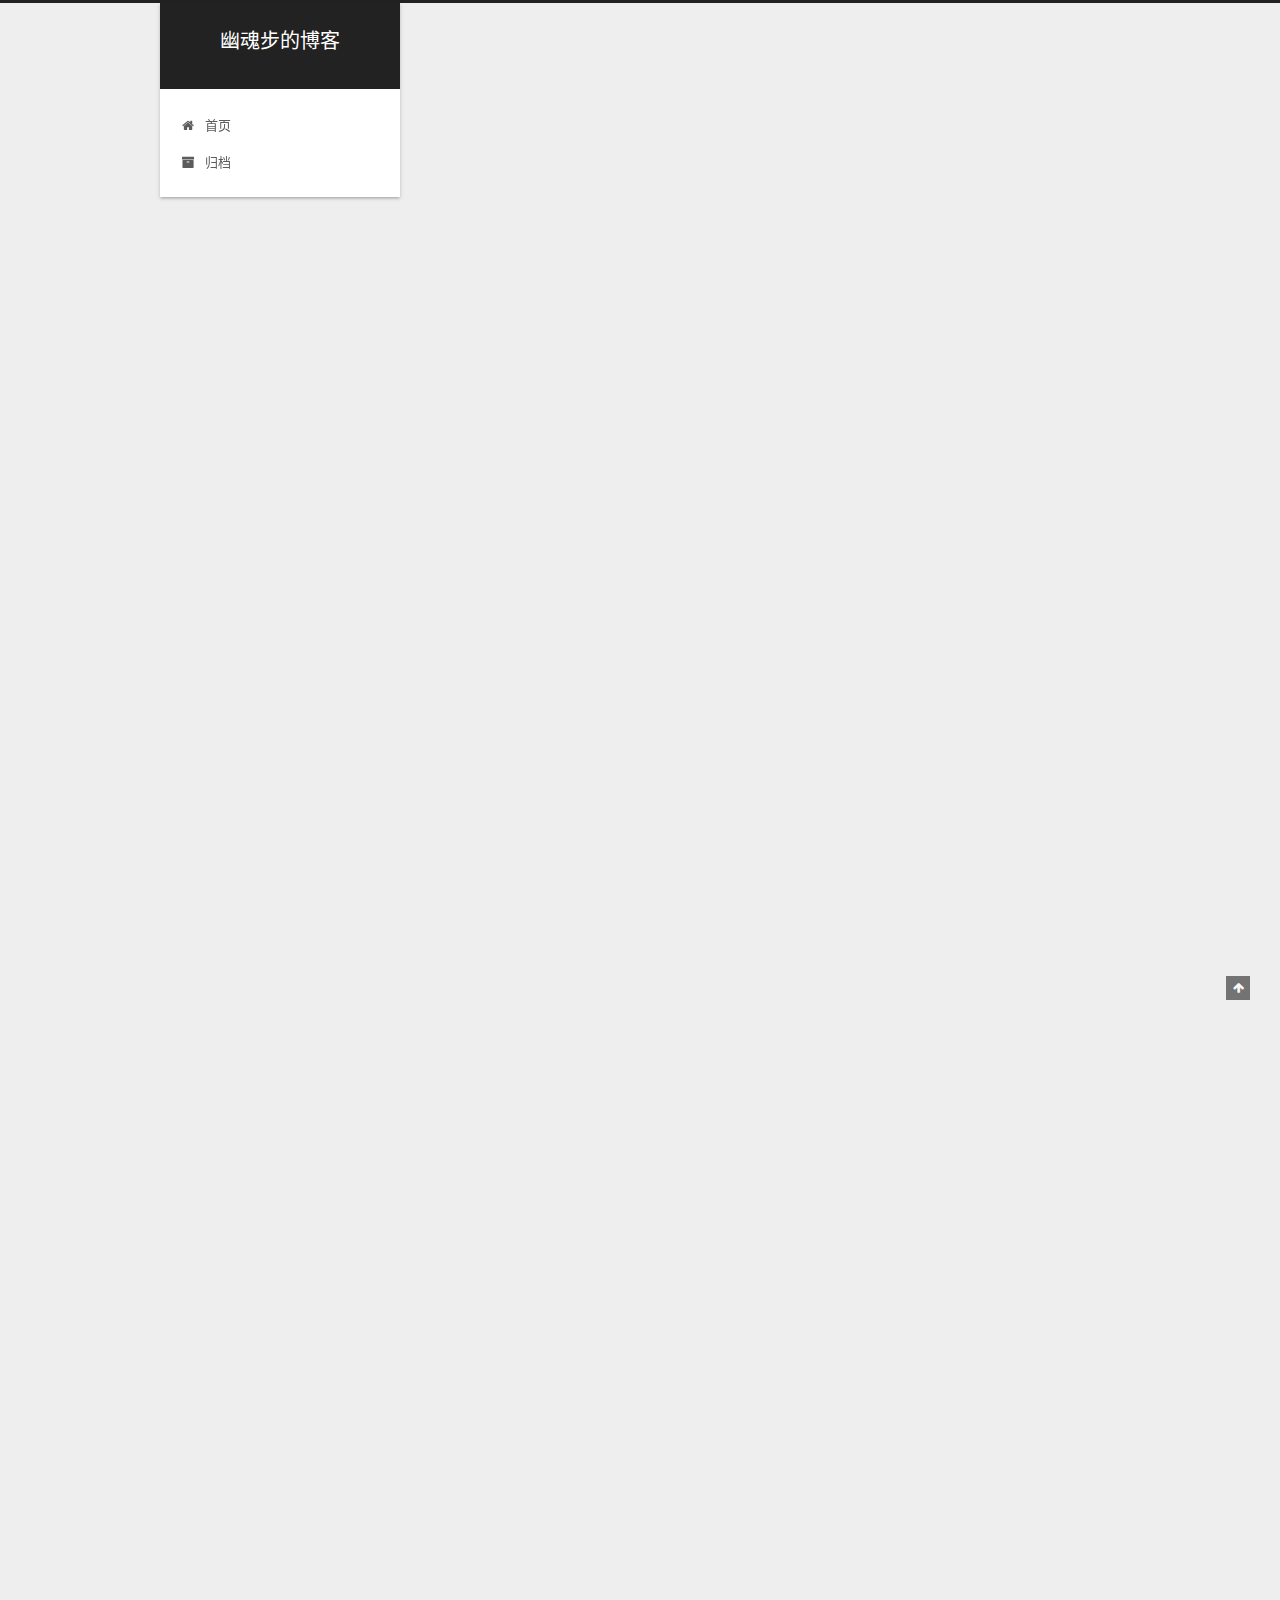
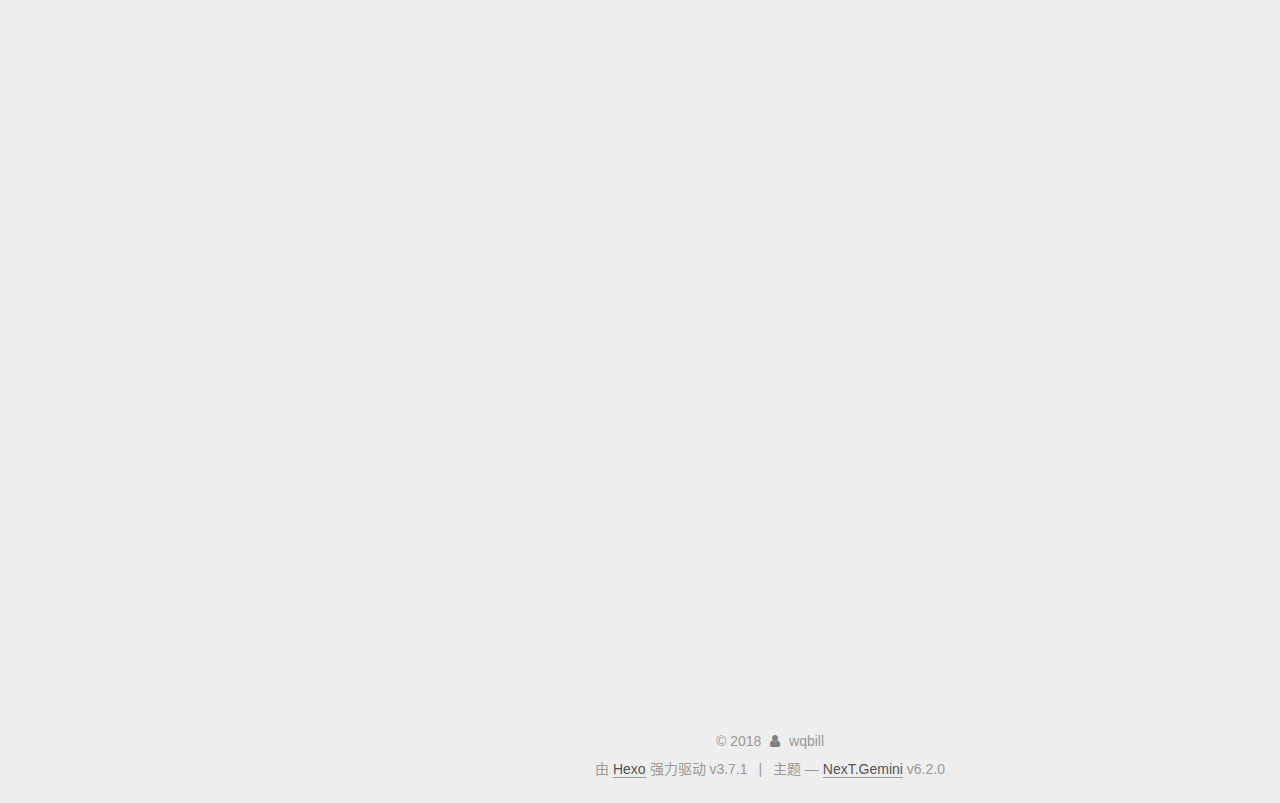
<file: 2017/04/12/CentOS7上RabbitMQ安装/index.html>
<!DOCTYPE html>






  


<html class="theme-next gemini use-motion" lang="zh-CN">
<head>
  <meta charset="UTF-8"/>
<meta http-equiv="X-UA-Compatible" content="IE=edge" />
<meta name="viewport" content="width=device-width, initial-scale=1, maximum-scale=2"/>
<meta name="theme-color" content="#222">












<meta http-equiv="Cache-Control" content="no-transform" />
<meta http-equiv="Cache-Control" content="no-siteapp" />






















<link href="/lib/font-awesome/css/font-awesome.min.css?v=4.6.2" rel="stylesheet" type="text/css" />

<link href="/css/main.css?v=6.2.0" rel="stylesheet" type="text/css" />


  <link rel="apple-touch-icon" sizes="180x180" href="/images/apple-touch-icon-next.png?v=6.2.0">


  <link rel="icon" type="image/png" sizes="32x32" href="/images/favicon-32x32-next.png?v=6.2.0">


  <link rel="icon" type="image/png" sizes="16x16" href="/images/favicon-16x16-next.png?v=6.2.0">


  <link rel="mask-icon" href="/images/logo.svg?v=6.2.0" color="#222">









<script type="text/javascript" id="hexo.configurations">
  var NexT = window.NexT || {};
  var CONFIG = {
    root: '/',
    scheme: 'Gemini',
    version: '6.2.0',
    sidebar: {"position":"left","display":"post","offset":12,"b2t":false,"scrollpercent":false,"onmobile":false},
    fancybox: false,
    fastclick: false,
    lazyload: false,
    tabs: true,
    motion: {"enable":true,"async":false,"transition":{"post_block":"fadeIn","post_header":"slideDownIn","post_body":"slideDownIn","coll_header":"slideLeftIn","sidebar":"slideUpIn"}},
    algolia: {
      applicationID: '',
      apiKey: '',
      indexName: '',
      hits: {"per_page":10},
      labels: {"input_placeholder":"Search for Posts","hits_empty":"We didn't find any results for the search: ${query}","hits_stats":"${hits} results found in ${time} ms"}
    }
  };
</script>


  




  <meta name="description" content="网上有不少相关文章，在第一步，我推荐使用RabbitMQ的官方的zero-dependency-rpm安装erlang">
<meta property="og:type" content="article">
<meta property="og:title" content="CentOS7上RabbitMQ安装">
<meta property="og:url" content="http://wqbill.github.io/2017/04/12/CentOS7上RabbitMQ安装/index.html">
<meta property="og:site_name" content="幽魂步的博客">
<meta property="og:description" content="网上有不少相关文章，在第一步，我推荐使用RabbitMQ的官方的zero-dependency-rpm安装erlang">
<meta property="og:locale" content="zh-CN">
<meta property="og:updated_time" content="2018-04-28T03:46:58.960Z">
<meta name="twitter:card" content="summary">
<meta name="twitter:title" content="CentOS7上RabbitMQ安装">
<meta name="twitter:description" content="网上有不少相关文章，在第一步，我推荐使用RabbitMQ的官方的zero-dependency-rpm安装erlang">






  <link rel="canonical" href="http://wqbill.github.io/2017/04/12/CentOS7上RabbitMQ安装/"/>



<script type="text/javascript" id="page.configurations">
  CONFIG.page = {
    sidebar: "",
  };
</script>

  <title>CentOS7上RabbitMQ安装 | 幽魂步的博客</title>
  









  <noscript>
  <style type="text/css">
    .use-motion .motion-element,
    .use-motion .brand,
    .use-motion .menu-item,
    .sidebar-inner,
    .use-motion .post-block,
    .use-motion .pagination,
    .use-motion .comments,
    .use-motion .post-header,
    .use-motion .post-body,
    .use-motion .collection-title { opacity: initial; }

    .use-motion .logo,
    .use-motion .site-title,
    .use-motion .site-subtitle {
      opacity: initial;
      top: initial;
    }

    .use-motion {
      .logo-line-before i { left: initial; }
      .logo-line-after i { right: initial; }
    }
  </style>
</noscript>

</head>

<body itemscope itemtype="http://schema.org/WebPage" lang="zh-CN">

  
  
    
  

  <div class="container sidebar-position-left page-post-detail">
    <div class="headband"></div>

    <header id="header" class="header" itemscope itemtype="http://schema.org/WPHeader">
      <div class="header-inner"><div class="site-brand-wrapper">
  <div class="site-meta ">
    

    <div class="custom-logo-site-title">
      <a href="/" class="brand" rel="start">
        <span class="logo-line-before"><i></i></span>
        <span class="site-title">幽魂步的博客</span>
        <span class="logo-line-after"><i></i></span>
      </a>
    </div>
      
        <p class="site-subtitle"></p>
      
  </div>

  <div class="site-nav-toggle">
    <button aria-label="切换导航栏">
      <span class="btn-bar"></span>
      <span class="btn-bar"></span>
      <span class="btn-bar"></span>
    </button>
  </div>
</div>




<nav class="site-nav">
  
    <ul id="menu" class="menu">
      
        
        
        
          
          <li class="menu-item menu-item-home">
    <a href="/" rel="section">
      <i class="menu-item-icon fa fa-fw fa-home"></i> <br />首页</a>
  </li>
        
        
        
          
          <li class="menu-item menu-item-archives">
    <a href="/archives/" rel="section">
      <i class="menu-item-icon fa fa-fw fa-archive"></i> <br />归档</a>
  </li>

      
      
    </ul>
  

  

  
</nav>



  



</div>
    </header>

    


    <main id="main" class="main">
      <div class="main-inner">
        <div class="content-wrap">
          
            

          
          <div id="content" class="content">
            

  <div id="posts" class="posts-expand">
    

  

  
  
  

  

  <article class="post post-type-normal" itemscope itemtype="http://schema.org/Article">
  
  
  
  <div class="post-block">
    <link itemprop="mainEntityOfPage" href="http://wqbill.github.io/2017/04/12/CentOS7上RabbitMQ安装/">

    <span hidden itemprop="author" itemscope itemtype="http://schema.org/Person">
      <meta itemprop="name" content="wqbill">
      <meta itemprop="description" content="">
      <meta itemprop="image" content="/uploads/0.jpg">
    </span>

    <span hidden itemprop="publisher" itemscope itemtype="http://schema.org/Organization">
      <meta itemprop="name" content="幽魂步的博客">
    </span>

    
      <header class="post-header">

        
        
          <h1 class="post-title" itemprop="name headline">CentOS7上RabbitMQ安装
              
            
          </h1>
        

        <div class="post-meta">
          <span class="post-time">

            
            
            

            
              <span class="post-meta-item-icon">
                <i class="fa fa-calendar-o"></i>
              </span>
              
                <span class="post-meta-item-text">发表于</span>
              

              
                
              

              <time title="创建时间：2017-04-12 00:00:00" itemprop="dateCreated datePublished" datetime="2017-04-12T00:00:00+08:00">2017-04-12</time>
            

            
              

              
                
                <span class="post-meta-divider">|</span>
                

                <span class="post-meta-item-icon">
                  <i class="fa fa-calendar-check-o"></i>
                </span>
                
                  <span class="post-meta-item-text">更新于</span>
                
                <time title="修改时间：2018-04-28 11:46:58" itemprop="dateModified" datetime="2018-04-28T11:46:58+08:00">2018-04-28</time>
              
            
          </span>

          

          
            
          

          
          

          

          

          

        </div>
      </header>
    

    
    
    
    <div class="post-body" itemprop="articleBody">

      
      

      
        <p>网上有不少相关文章，在第一步，我推荐使用RabbitMQ的官方的<a href="http://www.rabbitmq.com/install-rpm.html#install-zero-dependency-rpm" target="_blank" rel="noopener">zero-dependency-rpm</a>安装erlang<a id="more"></a><br>本文中一律  <strong>CentOS7选择el7版本，6选择el6版本</strong></p>
<h2 id="安装erlang"><a href="#安装erlang" class="headerlink" title="安装erlang"></a>安装erlang</h2><blockquote>
<p><a href="http://www.rabbitmq.com/install-rpm.html#install-zero-dependency-rpm" target="_blank" rel="noopener">http://www.rabbitmq.com/install-rpm.html#install-zero-dependency-rpm</a><br><a href="https://github.com/rabbitmq/erlang-rpm" target="_blank" rel="noopener">https://github.com/rabbitmq/erlang-rpm</a></p>
</blockquote>
<p>下载源码再编译显然有点麻烦。<br>使用<a href="http://fedoraproject.org/wiki/EPEL" target="_blank" rel="noopener">EPEL</a>则无法保证版本，我在尝试安装时发现版本过低，回退后安装信息一直有问题，故放弃。<br>所以最后选用</p>
<blockquote>
<p><a href="https://github.com/rabbitmq/erlang-rpm/releases" target="_blank" rel="noopener">https://github.com/rabbitmq/erlang-rpm/releases</a></p>
</blockquote>
<p>无需安装任何依赖<br><figure class="highlight plain"><table><tr><td class="gutter"><pre><span class="line">1</span><br></pre></td><td class="code"><pre><span class="line">yum install erlang-20.3.4-1.el7.centos.x86_64.rpm</span><br></pre></td></tr></table></figure></p>
<h2 id="安装RabbitMQ"><a href="#安装RabbitMQ" class="headerlink" title="安装RabbitMQ"></a>安装RabbitMQ</h2><blockquote>
<p><a href="http://www.rabbitmq.com/install-rpm.html" target="_blank" rel="noopener">http://www.rabbitmq.com/install-rpm.html</a><br><a href="https://dl.bintray.com/rabbitmq/all/rabbitmq-server/3.7.4/rabbitmq-server-3.7.4-1.el7.noarch.rpm" target="_blank" rel="noopener">https://dl.bintray.com/rabbitmq/all/rabbitmq-server/3.7.4/rabbitmq-server-3.7.4-1.el7.noarch.rpm</a></p>
</blockquote>
<figure class="highlight plain"><table><tr><td class="gutter"><pre><span class="line">1</span><br></pre></td><td class="code"><pre><span class="line">yum install rabbitmq-server-3.7.4-1.el7.noarch.rpm</span><br></pre></td></tr></table></figure>
<h2 id="开启RabbitMQ"><a href="#开启RabbitMQ" class="headerlink" title="开启RabbitMQ"></a>开启RabbitMQ</h2><figure class="highlight plain"><table><tr><td class="gutter"><pre><span class="line">1</span><br><span class="line">2</span><br></pre></td><td class="code"><pre><span class="line">chkconfig rabbitmq-server on</span><br><span class="line">/sbin/service rabbitmq-server start</span><br></pre></td></tr></table></figure>
<h2 id="开启防火墙端口"><a href="#开启防火墙端口" class="headerlink" title="开启防火墙端口"></a>开启防火墙端口</h2><blockquote>
<p><a href="http://www.rabbitmq.com/install-rpm.html#selinux-ports" target="_blank" rel="noopener">http://www.rabbitmq.com/install-rpm.html#selinux-ports</a></p>
</blockquote>
<p>CentOS6中使用iptables，而7中使用firewall<br>一般需要打开主服务5672，网页管理工具15672这2个端口</p>
<figure class="highlight plain"><table><tr><td class="gutter"><pre><span class="line">1</span><br><span class="line">2</span><br><span class="line">3</span><br></pre></td><td class="code"><pre><span class="line">firewall-cmd --zone=public --add-port=5672/tcp --permanent</span><br><span class="line">firewall-cmd --zone=public --add-port=15672/tcp --permanent</span><br><span class="line">firewall-cmd --reload</span><br></pre></td></tr></table></figure>
<h2 id="用户设置"><a href="#用户设置" class="headerlink" title="用户设置"></a>用户设置</h2><p>默认初始有一个guest用户，密码也是guest，只能本地登录。</p>
<blockquote>
<p><a href="http://www.rabbitmq.com/install-rpm.html#default-user-access" target="_blank" rel="noopener">http://www.rabbitmq.com/install-rpm.html#default-user-access</a></p>
</blockquote>
<p>要想远程登录需要添加用户</p>
<blockquote>
<p><a href="http://www.rabbitmq.com/rabbitmqctl.8.html#Access%20control" target="_blank" rel="noopener">http://www.rabbitmq.com/rabbitmqctl.8.html#Access%20control</a></p>
</blockquote>
<p>添加用户</p>
<blockquote>
<p><a href="http://www.rabbitmq.com/rabbitmqctl.8.html#add_user" target="_blank" rel="noopener">http://www.rabbitmq.com/rabbitmqctl.8.html#add_user</a><br>rabbitmqctl add_user username password</p>
</blockquote>
<figure class="highlight plain"><table><tr><td class="gutter"><pre><span class="line">1</span><br></pre></td><td class="code"><pre><span class="line">rabbitmqctl add_user wq changeit</span><br></pre></td></tr></table></figure>
<p>添加权限</p>
<blockquote>
<p><a href="http://www.rabbitmq.com/rabbitmqctl.8.html#set_permissions" target="_blank" rel="noopener">http://www.rabbitmq.com/rabbitmqctl.8.html#set_permissions</a><br>rabbitmqctl set_permissions [-p vhost] user conf write read</p>
</blockquote>
<figure class="highlight plain"><table><tr><td class="gutter"><pre><span class="line">1</span><br></pre></td><td class="code"><pre><span class="line">rabbitmqctl set_permissions -p &quot;/&quot; wq &quot;.*&quot; &quot;.*&quot; &quot;.*&quot;</span><br></pre></td></tr></table></figure>
<p>赋予超级管理员角色</p>
<blockquote>
<p><a href="http://www.rabbitmq.com/rabbitmqctl.8.html#set_user_tags" target="_blank" rel="noopener">http://www.rabbitmq.com/rabbitmqctl.8.html#set_user_tags</a><br>set_user_tags username [tag …]</p>
</blockquote>
<figure class="highlight plain"><table><tr><td class="gutter"><pre><span class="line">1</span><br></pre></td><td class="code"><pre><span class="line">rabbitmqctl set_user_tags wq administrator</span><br></pre></td></tr></table></figure>
<p>出于安全考虑，最后推荐把guest用户给删除掉</p>
<blockquote>
<p><a href="http://www.rabbitmq.com/rabbitmqctl.8.html#delete_user" target="_blank" rel="noopener">http://www.rabbitmq.com/rabbitmqctl.8.html#delete_user</a></p>
</blockquote>
<figure class="highlight plain"><table><tr><td class="gutter"><pre><span class="line">1</span><br></pre></td><td class="code"><pre><span class="line">rabbitmqctl delete_user guest</span><br></pre></td></tr></table></figure>

      
    </div>

    

    
    
    

    

    

    

    <footer class="post-footer">
      

      
      
      

      
        <div class="post-nav">
          <div class="post-nav-next post-nav-item">
            
          </div>

          <span class="post-nav-divider"></span>

          <div class="post-nav-prev post-nav-item">
            
              <a href="/2018/04/28/hello-world/" rel="prev" title="Hello World">
                Hello World <i class="fa fa-chevron-right"></i>
              </a>
            
          </div>
        </div>
      

      
      
    </footer>
  </div>
  
  
  
  </article>



    <div class="post-spread">
      
    </div>
  </div>


          </div>
          

  



        </div>
        
          
  
  <div class="sidebar-toggle">
    <div class="sidebar-toggle-line-wrap">
      <span class="sidebar-toggle-line sidebar-toggle-line-first"></span>
      <span class="sidebar-toggle-line sidebar-toggle-line-middle"></span>
      <span class="sidebar-toggle-line sidebar-toggle-line-last"></span>
    </div>
  </div>

  <aside id="sidebar" class="sidebar">
    
    <div class="sidebar-inner">

      

      
        <ul class="sidebar-nav motion-element">
          <li class="sidebar-nav-toc sidebar-nav-active" data-target="post-toc-wrap">
            文章目录
          </li>
          <li class="sidebar-nav-overview" data-target="site-overview-wrap">
            站点概览
          </li>
        </ul>
      

      <section class="site-overview-wrap sidebar-panel">
        <div class="site-overview">
          <div class="site-author motion-element" itemprop="author" itemscope itemtype="http://schema.org/Person">
            
              <img class="site-author-image" itemprop="image"
                src="/uploads/0.jpg"
                alt="wqbill" />
            
              <p class="site-author-name" itemprop="name">wqbill</p>
              <p class="site-description motion-element" itemprop="description"></p>
          </div>

          
            <nav class="site-state motion-element">
              
                <div class="site-state-item site-state-posts">
                
                  <a href="/archives/">
                
                    <span class="site-state-item-count">2</span>
                    <span class="site-state-item-name">日志</span>
                  </a>
                </div>
              

              

              
            </nav>
          

          

          

          
          

          
          

          
            
          
          

        </div>
      </section>

      
      <!--noindex-->
        <section class="post-toc-wrap motion-element sidebar-panel sidebar-panel-active">
          <div class="post-toc">

            
              
            

            
              <div class="post-toc-content"><ol class="nav"><li class="nav-item nav-level-2"><a class="nav-link" href="#安装erlang"><span class="nav-number">1.</span> <span class="nav-text">安装erlang</span></a></li><li class="nav-item nav-level-2"><a class="nav-link" href="#安装RabbitMQ"><span class="nav-number">2.</span> <span class="nav-text">安装RabbitMQ</span></a></li><li class="nav-item nav-level-2"><a class="nav-link" href="#开启RabbitMQ"><span class="nav-number">3.</span> <span class="nav-text">开启RabbitMQ</span></a></li><li class="nav-item nav-level-2"><a class="nav-link" href="#开启防火墙端口"><span class="nav-number">4.</span> <span class="nav-text">开启防火墙端口</span></a></li><li class="nav-item nav-level-2"><a class="nav-link" href="#用户设置"><span class="nav-number">5.</span> <span class="nav-text">用户设置</span></a></li></ol></div>
            

          </div>
        </section>
      <!--/noindex-->
      

      

    </div>
  </aside>


        
      </div>
    </main>

    <footer id="footer" class="footer">
      <div class="footer-inner">
        <div class="copyright">&copy; <span itemprop="copyrightYear">2018</span>
  <span class="with-love" id="animate">
    <i class="fa fa-user"></i>
  </span>
  <span class="author" itemprop="copyrightHolder">wqbill</span>

  

  
</div>




  <div class="powered-by">由 <a class="theme-link" target="_blank" href="https://hexo.io">Hexo</a> 强力驱动 v3.7.1</div>



  <span class="post-meta-divider">|</span>



  <div class="theme-info">主题 &mdash; <a class="theme-link" target="_blank" href="https://github.com/theme-next/hexo-theme-next">NexT.Gemini</a> v6.2.0</div>




        








        
      </div>
    </footer>

    
      <div class="back-to-top">
        <i class="fa fa-arrow-up"></i>
        
      </div>
    

    

  </div>

  

<script type="text/javascript">
  if (Object.prototype.toString.call(window.Promise) !== '[object Function]') {
    window.Promise = null;
  }
</script>


























  
  
    <script type="text/javascript" src="/lib/jquery/index.js?v=2.1.3"></script>
  

  
  
    <script type="text/javascript" src="/lib/velocity/velocity.min.js?v=1.2.1"></script>
  

  
  
    <script type="text/javascript" src="/lib/velocity/velocity.ui.min.js?v=1.2.1"></script>
  


  


  <script type="text/javascript" src="/js/src/utils.js?v=6.2.0"></script>

  <script type="text/javascript" src="/js/src/motion.js?v=6.2.0"></script>



  
  


  <script type="text/javascript" src="/js/src/affix.js?v=6.2.0"></script>

  <script type="text/javascript" src="/js/src/schemes/pisces.js?v=6.2.0"></script>



  
  <script type="text/javascript" src="/js/src/scrollspy.js?v=6.2.0"></script>
<script type="text/javascript" src="/js/src/post-details.js?v=6.2.0"></script>



  


  <script type="text/javascript" src="/js/src/bootstrap.js?v=6.2.0"></script>



  



	





  





  










  





  

  

  

  

  
  

  

  

  

  

  

</body>
</html>
</file>
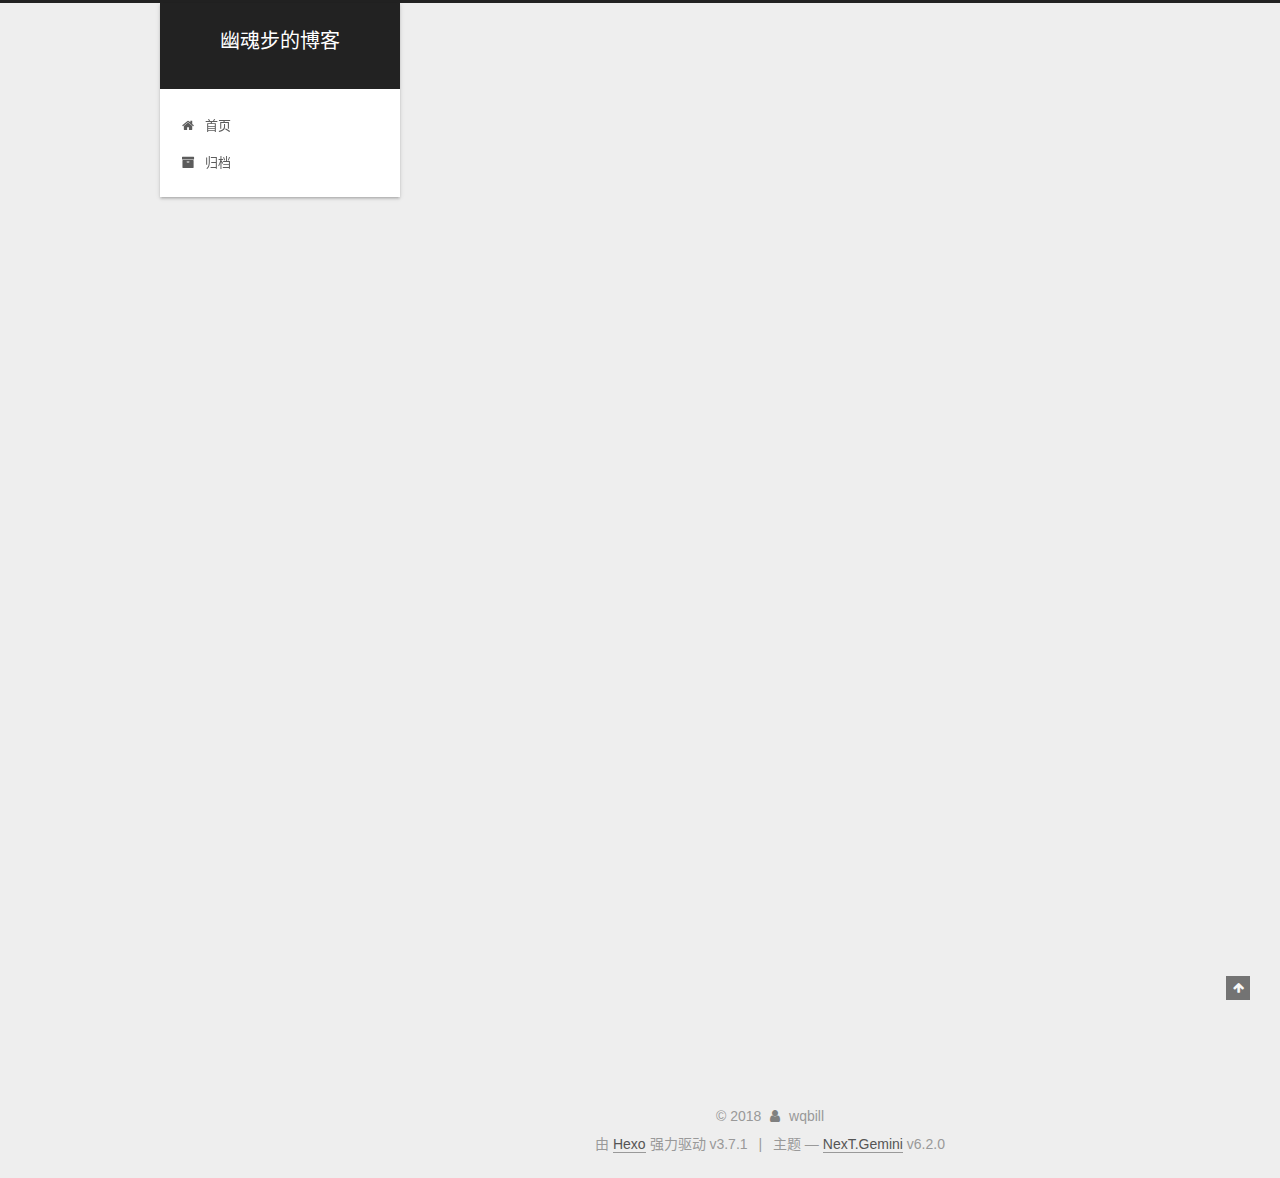
<file: 2018/04/28/hello-world/index.html>
<!DOCTYPE html>






  


<html class="theme-next gemini use-motion" lang="zh-CN">
<head>
  <meta charset="UTF-8"/>
<meta http-equiv="X-UA-Compatible" content="IE=edge" />
<meta name="viewport" content="width=device-width, initial-scale=1, maximum-scale=2"/>
<meta name="theme-color" content="#222">












<meta http-equiv="Cache-Control" content="no-transform" />
<meta http-equiv="Cache-Control" content="no-siteapp" />






















<link href="/lib/font-awesome/css/font-awesome.min.css?v=4.6.2" rel="stylesheet" type="text/css" />

<link href="/css/main.css?v=6.2.0" rel="stylesheet" type="text/css" />


  <link rel="apple-touch-icon" sizes="180x180" href="/images/apple-touch-icon-next.png?v=6.2.0">


  <link rel="icon" type="image/png" sizes="32x32" href="/images/favicon-32x32-next.png?v=6.2.0">


  <link rel="icon" type="image/png" sizes="16x16" href="/images/favicon-16x16-next.png?v=6.2.0">


  <link rel="mask-icon" href="/images/logo.svg?v=6.2.0" color="#222">









<script type="text/javascript" id="hexo.configurations">
  var NexT = window.NexT || {};
  var CONFIG = {
    root: '/',
    scheme: 'Gemini',
    version: '6.2.0',
    sidebar: {"position":"left","display":"post","offset":12,"b2t":false,"scrollpercent":false,"onmobile":false},
    fancybox: false,
    fastclick: false,
    lazyload: false,
    tabs: true,
    motion: {"enable":true,"async":false,"transition":{"post_block":"fadeIn","post_header":"slideDownIn","post_body":"slideDownIn","coll_header":"slideLeftIn","sidebar":"slideUpIn"}},
    algolia: {
      applicationID: '',
      apiKey: '',
      indexName: '',
      hits: {"per_page":10},
      labels: {"input_placeholder":"Search for Posts","hits_empty":"We didn't find any results for the search: ${query}","hits_stats":"${hits} results found in ${time} ms"}
    }
  };
</script>


  




  <meta name="description" content="Welcome to Hexo! This is your very first post. Check documentation for more info. If you get any problems when using Hexo, you can find the answer in troubleshooting or you can ask me on GitHub. Quick">
<meta property="og:type" content="article">
<meta property="og:title" content="Hello World">
<meta property="og:url" content="http://wqbill.github.io/2018/04/28/hello-world/index.html">
<meta property="og:site_name" content="幽魂步的博客">
<meta property="og:description" content="Welcome to Hexo! This is your very first post. Check documentation for more info. If you get any problems when using Hexo, you can find the answer in troubleshooting or you can ask me on GitHub. Quick">
<meta property="og:locale" content="zh-CN">
<meta property="og:updated_time" content="2018-04-28T01:55:44.986Z">
<meta name="twitter:card" content="summary">
<meta name="twitter:title" content="Hello World">
<meta name="twitter:description" content="Welcome to Hexo! This is your very first post. Check documentation for more info. If you get any problems when using Hexo, you can find the answer in troubleshooting or you can ask me on GitHub. Quick">






  <link rel="canonical" href="http://wqbill.github.io/2018/04/28/hello-world/"/>



<script type="text/javascript" id="page.configurations">
  CONFIG.page = {
    sidebar: "",
  };
</script>

  <title>Hello World | 幽魂步的博客</title>
  









  <noscript>
  <style type="text/css">
    .use-motion .motion-element,
    .use-motion .brand,
    .use-motion .menu-item,
    .sidebar-inner,
    .use-motion .post-block,
    .use-motion .pagination,
    .use-motion .comments,
    .use-motion .post-header,
    .use-motion .post-body,
    .use-motion .collection-title { opacity: initial; }

    .use-motion .logo,
    .use-motion .site-title,
    .use-motion .site-subtitle {
      opacity: initial;
      top: initial;
    }

    .use-motion {
      .logo-line-before i { left: initial; }
      .logo-line-after i { right: initial; }
    }
  </style>
</noscript>

</head>

<body itemscope itemtype="http://schema.org/WebPage" lang="zh-CN">

  
  
    
  

  <div class="container sidebar-position-left page-post-detail">
    <div class="headband"></div>

    <header id="header" class="header" itemscope itemtype="http://schema.org/WPHeader">
      <div class="header-inner"><div class="site-brand-wrapper">
  <div class="site-meta ">
    

    <div class="custom-logo-site-title">
      <a href="/" class="brand" rel="start">
        <span class="logo-line-before"><i></i></span>
        <span class="site-title">幽魂步的博客</span>
        <span class="logo-line-after"><i></i></span>
      </a>
    </div>
      
        <p class="site-subtitle"></p>
      
  </div>

  <div class="site-nav-toggle">
    <button aria-label="切换导航栏">
      <span class="btn-bar"></span>
      <span class="btn-bar"></span>
      <span class="btn-bar"></span>
    </button>
  </div>
</div>




<nav class="site-nav">
  
    <ul id="menu" class="menu">
      
        
        
        
          
          <li class="menu-item menu-item-home">
    <a href="/" rel="section">
      <i class="menu-item-icon fa fa-fw fa-home"></i> <br />首页</a>
  </li>
        
        
        
          
          <li class="menu-item menu-item-archives">
    <a href="/archives/" rel="section">
      <i class="menu-item-icon fa fa-fw fa-archive"></i> <br />归档</a>
  </li>

      
      
    </ul>
  

  

  
</nav>



  



</div>
    </header>

    


    <main id="main" class="main">
      <div class="main-inner">
        <div class="content-wrap">
          
            

          
          <div id="content" class="content">
            

  <div id="posts" class="posts-expand">
    

  

  
  
  

  

  <article class="post post-type-normal" itemscope itemtype="http://schema.org/Article">
  
  
  
  <div class="post-block">
    <link itemprop="mainEntityOfPage" href="http://wqbill.github.io/2018/04/28/hello-world/">

    <span hidden itemprop="author" itemscope itemtype="http://schema.org/Person">
      <meta itemprop="name" content="wqbill">
      <meta itemprop="description" content="">
      <meta itemprop="image" content="/uploads/0.jpg">
    </span>

    <span hidden itemprop="publisher" itemscope itemtype="http://schema.org/Organization">
      <meta itemprop="name" content="幽魂步的博客">
    </span>

    
      <header class="post-header">

        
        
          <h1 class="post-title" itemprop="name headline">Hello World
              
            
          </h1>
        

        <div class="post-meta">
          <span class="post-time">

            
            
            

            
              <span class="post-meta-item-icon">
                <i class="fa fa-calendar-o"></i>
              </span>
              
                <span class="post-meta-item-text">发表于</span>
              

              
                
              

              <time title="创建时间：2018-04-28 09:55:44" itemprop="dateCreated datePublished" datetime="2018-04-28T09:55:44+08:00">2018-04-28</time>
            

            
          </span>

          

          
            
          

          
          

          

          

          

        </div>
      </header>
    

    
    
    
    <div class="post-body" itemprop="articleBody">

      
      

      
        <p>Welcome to <a href="https://hexo.io/" target="_blank" rel="noopener">Hexo</a>! This is your very first post. Check <a href="https://hexo.io/docs/" target="_blank" rel="noopener">documentation</a> for more info. If you get any problems when using Hexo, you can find the answer in <a href="https://hexo.io/docs/troubleshooting.html" target="_blank" rel="noopener">troubleshooting</a> or you can ask me on <a href="https://github.com/hexojs/hexo/issues" target="_blank" rel="noopener">GitHub</a>.</p>
<h2 id="Quick-Start"><a href="#Quick-Start" class="headerlink" title="Quick Start"></a>Quick Start</h2><h3 id="Create-a-new-post"><a href="#Create-a-new-post" class="headerlink" title="Create a new post"></a>Create a new post</h3><figure class="highlight bash"><table><tr><td class="gutter"><pre><span class="line">1</span><br></pre></td><td class="code"><pre><span class="line">$ hexo new <span class="string">"My New Post"</span></span><br></pre></td></tr></table></figure>
<p>More info: <a href="https://hexo.io/docs/writing.html" target="_blank" rel="noopener">Writing</a></p>
<h3 id="Run-server"><a href="#Run-server" class="headerlink" title="Run server"></a>Run server</h3><figure class="highlight bash"><table><tr><td class="gutter"><pre><span class="line">1</span><br></pre></td><td class="code"><pre><span class="line">$ hexo server</span><br></pre></td></tr></table></figure>
<p>More info: <a href="https://hexo.io/docs/server.html" target="_blank" rel="noopener">Server</a></p>
<h3 id="Generate-static-files"><a href="#Generate-static-files" class="headerlink" title="Generate static files"></a>Generate static files</h3><figure class="highlight bash"><table><tr><td class="gutter"><pre><span class="line">1</span><br></pre></td><td class="code"><pre><span class="line">$ hexo generate</span><br></pre></td></tr></table></figure>
<p>More info: <a href="https://hexo.io/docs/generating.html" target="_blank" rel="noopener">Generating</a></p>
<h3 id="Deploy-to-remote-sites"><a href="#Deploy-to-remote-sites" class="headerlink" title="Deploy to remote sites"></a>Deploy to remote sites</h3><figure class="highlight bash"><table><tr><td class="gutter"><pre><span class="line">1</span><br></pre></td><td class="code"><pre><span class="line">$ hexo deploy</span><br></pre></td></tr></table></figure>
<p>More info: <a href="https://hexo.io/docs/deployment.html" target="_blank" rel="noopener">Deployment</a></p>

      
    </div>

    

    
    
    

    

    

    

    <footer class="post-footer">
      

      
      
      

      
        <div class="post-nav">
          <div class="post-nav-next post-nav-item">
            
              <a href="/2017/04/12/CentOS7上RabbitMQ安装/" rel="next" title="CentOS7上RabbitMQ安装">
                <i class="fa fa-chevron-left"></i> CentOS7上RabbitMQ安装
              </a>
            
          </div>

          <span class="post-nav-divider"></span>

          <div class="post-nav-prev post-nav-item">
            
          </div>
        </div>
      

      
      
    </footer>
  </div>
  
  
  
  </article>



    <div class="post-spread">
      
    </div>
  </div>


          </div>
          

  



        </div>
        
          
  
  <div class="sidebar-toggle">
    <div class="sidebar-toggle-line-wrap">
      <span class="sidebar-toggle-line sidebar-toggle-line-first"></span>
      <span class="sidebar-toggle-line sidebar-toggle-line-middle"></span>
      <span class="sidebar-toggle-line sidebar-toggle-line-last"></span>
    </div>
  </div>

  <aside id="sidebar" class="sidebar">
    
    <div class="sidebar-inner">

      

      
        <ul class="sidebar-nav motion-element">
          <li class="sidebar-nav-toc sidebar-nav-active" data-target="post-toc-wrap">
            文章目录
          </li>
          <li class="sidebar-nav-overview" data-target="site-overview-wrap">
            站点概览
          </li>
        </ul>
      

      <section class="site-overview-wrap sidebar-panel">
        <div class="site-overview">
          <div class="site-author motion-element" itemprop="author" itemscope itemtype="http://schema.org/Person">
            
              <img class="site-author-image" itemprop="image"
                src="/uploads/0.jpg"
                alt="wqbill" />
            
              <p class="site-author-name" itemprop="name">wqbill</p>
              <p class="site-description motion-element" itemprop="description"></p>
          </div>

          
            <nav class="site-state motion-element">
              
                <div class="site-state-item site-state-posts">
                
                  <a href="/archives/">
                
                    <span class="site-state-item-count">2</span>
                    <span class="site-state-item-name">日志</span>
                  </a>
                </div>
              

              

              
            </nav>
          

          

          

          
          

          
          

          
            
          
          

        </div>
      </section>

      
      <!--noindex-->
        <section class="post-toc-wrap motion-element sidebar-panel sidebar-panel-active">
          <div class="post-toc">

            
              
            

            
              <div class="post-toc-content"><ol class="nav"><li class="nav-item nav-level-2"><a class="nav-link" href="#Quick-Start"><span class="nav-number">1.</span> <span class="nav-text">Quick Start</span></a><ol class="nav-child"><li class="nav-item nav-level-3"><a class="nav-link" href="#Create-a-new-post"><span class="nav-number">1.1.</span> <span class="nav-text">Create a new post</span></a></li><li class="nav-item nav-level-3"><a class="nav-link" href="#Run-server"><span class="nav-number">1.2.</span> <span class="nav-text">Run server</span></a></li><li class="nav-item nav-level-3"><a class="nav-link" href="#Generate-static-files"><span class="nav-number">1.3.</span> <span class="nav-text">Generate static files</span></a></li><li class="nav-item nav-level-3"><a class="nav-link" href="#Deploy-to-remote-sites"><span class="nav-number">1.4.</span> <span class="nav-text">Deploy to remote sites</span></a></li></ol></li></ol></div>
            

          </div>
        </section>
      <!--/noindex-->
      

      

    </div>
  </aside>


        
      </div>
    </main>

    <footer id="footer" class="footer">
      <div class="footer-inner">
        <div class="copyright">&copy; <span itemprop="copyrightYear">2018</span>
  <span class="with-love" id="animate">
    <i class="fa fa-user"></i>
  </span>
  <span class="author" itemprop="copyrightHolder">wqbill</span>

  

  
</div>




  <div class="powered-by">由 <a class="theme-link" target="_blank" href="https://hexo.io">Hexo</a> 强力驱动 v3.7.1</div>



  <span class="post-meta-divider">|</span>



  <div class="theme-info">主题 &mdash; <a class="theme-link" target="_blank" href="https://github.com/theme-next/hexo-theme-next">NexT.Gemini</a> v6.2.0</div>




        








        
      </div>
    </footer>

    
      <div class="back-to-top">
        <i class="fa fa-arrow-up"></i>
        
      </div>
    

    

  </div>

  

<script type="text/javascript">
  if (Object.prototype.toString.call(window.Promise) !== '[object Function]') {
    window.Promise = null;
  }
</script>


























  
  
    <script type="text/javascript" src="/lib/jquery/index.js?v=2.1.3"></script>
  

  
  
    <script type="text/javascript" src="/lib/velocity/velocity.min.js?v=1.2.1"></script>
  

  
  
    <script type="text/javascript" src="/lib/velocity/velocity.ui.min.js?v=1.2.1"></script>
  


  


  <script type="text/javascript" src="/js/src/utils.js?v=6.2.0"></script>

  <script type="text/javascript" src="/js/src/motion.js?v=6.2.0"></script>



  
  


  <script type="text/javascript" src="/js/src/affix.js?v=6.2.0"></script>

  <script type="text/javascript" src="/js/src/schemes/pisces.js?v=6.2.0"></script>



  
  <script type="text/javascript" src="/js/src/scrollspy.js?v=6.2.0"></script>
<script type="text/javascript" src="/js/src/post-details.js?v=6.2.0"></script>



  


  <script type="text/javascript" src="/js/src/bootstrap.js?v=6.2.0"></script>



  



	





  





  










  





  

  

  

  

  
  

  

  

  

  

  

</body>
</html>
</file>
<file: css/main.css>
/* normalize.css v3.0.2 | MIT License | git.io/normalize */
html {
  font-family: sans-serif; /* 1 */
  -ms-text-size-adjust: 100%; /* 2 */
  -webkit-text-size-adjust: 100%; /* 2 */
}
body {
  margin: 0;
}
article,
aside,
details,
figcaption,
figure,
footer,
header,
hgroup,
main,
menu,
nav,
section,
summary {
  display: block;
}
audio,
canvas,
progress,
video {
  display: inline-block; /* 1 */
  vertical-align: baseline; /* 2 */
}
audio:not([controls]) {
  display: none;
  height: 0;
}
[hidden],
template {
  display: none;
}
a {
  background-color: transparent;
}
a:active,
a:hover {
  outline: 0;
}
abbr[title] {
  border-bottom: 1px dotted;
}
b,
strong {
  font-weight: bold;
}
dfn {
  font-style: italic;
}
h1 {
  font-size: 2em;
  margin: 0.67em 0;
}
mark {
  background: #ff0;
  color: #000;
}
small {
  font-size: 80%;
}
sub,
sup {
  font-size: 75%;
  line-height: 0;
  position: relative;
  vertical-align: baseline;
}
sup {
  top: -0.5em;
}
sub {
  bottom: -0.25em;
}
img {
  border: 0;
}
svg:not(:root) {
  overflow: hidden;
}
figure {
  margin: 1em 40px;
}
hr {
  -moz-box-sizing: content-box;
  box-sizing: content-box;
  height: 0;
}
pre {
  overflow: auto;
}
code,
kbd,
pre,
samp {
  font-family: monospace, monospace;
  font-size: 1em;
}
button,
input,
optgroup,
select,
textarea {
  color: inherit; /* 1 */
  font: inherit; /* 2 */
  margin: 0; /* 3 */
}
button {
  overflow: visible;
}
button,
select {
  text-transform: none;
}
button,
html input[type="button"],
input[type="reset"],
input[type="submit"] {
  -webkit-appearance: button; /* 2 */
  cursor: pointer; /* 3 */
}
button[disabled],
html input[disabled] {
  cursor: default;
}
button::-moz-focus-inner,
input::-moz-focus-inner {
  border: 0;
  padding: 0;
}
input {
  line-height: normal;
}
input[type="checkbox"],
input[type="radio"] {
  box-sizing: border-box; /* 1 */
  padding: 0; /* 2 */
}
input[type="number"]::-webkit-inner-spin-button,
input[type="number"]::-webkit-outer-spin-button {
  height: auto;
}
input[type="search"] {
  -webkit-appearance: textfield; /* 1 */
  -moz-box-sizing: content-box;
  -webkit-box-sizing: content-box; /* 2 */
  box-sizing: content-box;
}
input[type="search"]::-webkit-search-cancel-button,
input[type="search"]::-webkit-search-decoration {
  -webkit-appearance: none;
}
fieldset {
  border: 1px solid #c0c0c0;
  margin: 0 2px;
  padding: 0.35em 0.625em 0.75em;
}
legend {
  border: 0; /* 1 */
  padding: 0; /* 2 */
}
textarea {
  overflow: auto;
}
optgroup {
  font-weight: bold;
}
table {
  border-collapse: collapse;
  border-spacing: 0;
}
td,
th {
  padding: 0;
}
::selection {
  background: #262a30;
  color: #fff;
}
body {
  position: relative;
  font-family: 'Lato', "PingFang SC", "Microsoft YaHei", sans-serif;
  font-size: 14px;
  line-height: 2;
  color: #555;
  background: #eee;
}
@media (max-width: 767px) {
  body {
    padding-right: 0 !important;
  }
}
@media (min-width: 768px) and (max-width: 991px) {
  body {
    padding-right: 0 !important;
  }
}
@media (min-width: 1600px) {
  body {
    font-size: 16px;
  }
}
h1,
h2,
h3,
h4,
h5,
h6 {
  margin: 0;
  padding: 0;
  font-weight: bold;
  line-height: 1.5;
  font-family: 'Lato', "PingFang SC", "Microsoft YaHei", sans-serif;
}
h1,
h2,
h3,
h4,
h5,
h6 {
  margin: 20px 0 15px;
}
h1 {
  font-size: 22px;
}
@media (max-width: 767px) {
  h1 {
    font-size: 18px;
  }
}
h2 {
  font-size: 20px;
}
@media (max-width: 767px) {
  h2 {
    font-size: 16px;
  }
}
h3 {
  font-size: 18px;
}
@media (max-width: 767px) {
  h3 {
    font-size: 14px;
  }
}
h4 {
  font-size: 16px;
}
@media (max-width: 767px) {
  h4 {
    font-size: 12px;
  }
}
h5 {
  font-size: 14px;
}
@media (max-width: 767px) {
  h5 {
    font-size: 10px;
  }
}
h6 {
  font-size: 12px;
}
@media (max-width: 767px) {
  h6 {
    font-size: 8px;
  }
}
p {
  margin: 0 0 20px 0;
}
a {
  color: #555;
  text-decoration: none;
  outline: none;
  border-bottom: 1px solid #999;
  word-wrap: break-word;
}
a:hover {
  color: #222;
  border-bottom-color: #222;
}
blockquote {
  margin: 0;
  padding: 0;
}
img {
  display: block;
  margin: auto;
  max-width: 100%;
  height: auto;
}
hr {
  margin: 40px 0;
  height: 3px;
  border: none;
  background-color: #ddd;
  background-image: repeating-linear-gradient(-45deg, #fff, #fff 4px, transparent 4px, transparent 8px);
}
blockquote {
  padding: 0 15px;
  color: #666;
  border-left: 4px solid #ddd;
}
blockquote cite::before {
  content: "-";
  padding: 0 5px;
}
dt {
  font-weight: 700;
}
dd {
  margin: 0;
  padding: 0;
}
kbd {
  border: 1px solid #ccc;
  border-radius: 0.2em;
  box-shadow: 0.1em 0.1em 0.2em rgba(0,0,0,0.1);
  background-color: #f9f9f9;
  font-family: inherit;
  background-image: -webkit-linear-gradient(top, #eee, #fff, #eee);
  padding: 0.1em 0.3em;
  white-space: nowrap;
}
.text-left {
  text-align: left;
}
.text-center {
  text-align: center;
}
.text-right {
  text-align: right;
}
.text-justify {
  text-align: justify;
}
.text-nowrap {
  white-space: nowrap;
}
.text-lowercase {
  text-transform: lowercase;
}
.text-uppercase {
  text-transform: uppercase;
}
.text-capitalize {
  text-transform: capitalize;
}
.center-block {
  display: block;
  margin-left: auto;
  margin-right: auto;
}
.clearfix:before,
.clearfix:after {
  content: " ";
  display: table;
}
.clearfix:after {
  clear: both;
}
.pullquote {
  width: 45%;
}
.pullquote.left {
  float: left;
  margin-left: 5px;
  margin-right: 10px;
}
.pullquote.right {
  float: right;
  margin-left: 10px;
  margin-right: 5px;
}
.affix.affix.affix {
  position: fixed;
}
.translation {
  margin-top: -20px;
  font-size: 14px;
  color: #999;
}
.scrollbar-measure {
  width: 100px;
  height: 100px;
  overflow: scroll;
  position: absolute;
  top: -9999px;
}
.use-motion .motion-element {
  opacity: 0;
}
table {
  margin: 20px 0;
  width: 100%;
  border-collapse: collapse;
  border-spacing: 0;
  border: 1px solid #ddd;
  font-size: 14px;
  word-wrap: break-all;
}
table>tbody>tr:nth-of-type(odd) {
  background-color: #f9f9f9;
}
table>tbody>tr:hover {
  background-color: #f5f5f5;
}
caption,
th,
td {
  padding: 8px;
  text-align: left;
  vertical-align: middle;
  font-weight: normal;
}
th,
td {
  border-bottom: 3px solid #ddd;
  border-right: 1px solid #eee;
}
th {
  padding-bottom: 10px;
  font-weight: 700;
}
td {
  border-bottom-width: 1px;
}
html,
body {
  height: 100%;
}
.container {
  position: relative;
  min-height: 100%;
}
.header-inner {
  margin: 0 auto;
  padding: 100px 0 70px;
  width: calc(100% - 252px);
}
@media (min-width: 1600px) {
  .container .header-inner {
    width: 900px;
  }
}
.main {
  padding-bottom: 150px;
}
.main-inner {
  margin: 0 auto;
  width: calc(100% - 252px);
}
@media (min-width: 1600px) {
  .container .main-inner {
    width: 900px;
  }
}
.footer {
  position: absolute;
  left: 0;
  bottom: 0;
  width: 100%;
  min-height: 50px;
}
.footer-inner {
  box-sizing: border-box;
  margin: 20px auto;
  width: calc(100% - 252px);
}
@media (min-width: 1600px) {
  .container .footer-inner {
    width: 900px;
  }
}
pre,
.highlight {
  overflow: auto;
  margin: 20px 0;
  padding: 0;
  font-size: 14px;
  color: #4d4d4c;
  background: #f7f7f7;
  line-height: 1.6;
}
pre,
code {
  font-family: consolas, Menlo, "PingFang SC", "Microsoft YaHei", monospace;
}
code {
  padding: 2px 4px;
  word-wrap: break-word;
  color: #555;
  background: #eee;
  border-radius: 3px;
  font-size: 14px;
}
pre {
  padding: 10px;
}
pre code {
  padding: 0;
  color: #4d4d4c;
  background: none;
  text-shadow: none;
}
.highlight {
  border-radius: 1px;
}
.highlight pre {
  border: none;
  margin: 0;
  padding: 10px 0;
}
.highlight table {
  margin: 0;
  width: auto;
  border: none;
}
.highlight td {
  border: none;
  padding: 0;
}
.highlight figcaption {
  font-size: 1em;
  color: #4d4d4c;
  line-height: 1em;
  margin-bottom: 1em;
  margin: 0em;
  padding: 0.5em;
  background: #eee;
  border-bottom: 1px solid #e9e9e9;
}
.highlight figcaption:before,
.highlight figcaption:after {
  content: " ";
  display: table;
}
.highlight figcaption:after {
  clear: both;
}
.highlight figcaption a {
  float: right;
  color: #4d4d4c;
}
.highlight figcaption a:hover {
  border-bottom-color: #4d4d4c;
}
.highlight .gutter pre {
  padding-left: 10px;
  padding-right: 10px;
  color: #869194;
  text-align: right;
  background-color: #eff2f3;
}
.highlight .code pre {
  width: 100%;
  padding-left: 10px;
  padding-right: 10px;
  background-color: #f7f7f7;
}
.highlight .line {
  height: 20px;
}
.gutter {
  -webkit-user-select: none;
  -moz-user-select: none;
  -ms-user-select: none;
  user-select: none;
}
.gist table {
  width: auto;
}
.gist table td {
  border: none;
}
pre .deletion {
  background: #fdd;
}
pre .addition {
  background: #dfd;
}
pre .meta {
  color: #8959a8;
}
pre .comment {
  color: #8e908c;
}
pre .variable,
pre .attribute,
pre .tag,
pre .regexp,
pre .ruby .constant,
pre .xml .tag .title,
pre .xml .pi,
pre .xml .doctype,
pre .html .doctype,
pre .css .id,
pre .css .class,
pre .css .pseudo {
  color: #c82829;
}
pre .number,
pre .preprocessor,
pre .built_in,
pre .literal,
pre .params,
pre .constant,
pre .command {
  color: #f5871f;
}
pre .ruby .class .title,
pre .css .rules .attribute,
pre .string,
pre .value,
pre .inheritance,
pre .header,
pre .ruby .symbol,
pre .xml .cdata,
pre .special,
pre .number,
pre .formula {
  color: #718c00;
}
pre .title,
pre .css .hexcolor {
  color: #3e999f;
}
pre .function,
pre .python .decorator,
pre .python .title,
pre .ruby .function .title,
pre .ruby .title .keyword,
pre .perl .sub,
pre .javascript .title,
pre .coffeescript .title {
  color: #4271ae;
}
pre .keyword,
pre .javascript .function {
  color: #8959a8;
}
.full-image.full-image.full-image.full-image {
  border: none;
  max-width: 100%;
  width: auto;
  margin: 20px auto 25px;
}
.blockquote-center,
.page-home .post-type-quote blockquote,
.page-post-detail .post-type-quote blockquote {
  position: relative;
  margin: 40px 0;
  padding: 0;
  border-left: none;
  text-align: center;
}
.blockquote-center::before,
.page-home .post-type-quote blockquote::before,
.page-post-detail .post-type-quote blockquote::before,
.blockquote-center::after,
.page-home .post-type-quote blockquote::after,
.page-post-detail .post-type-quote blockquote::after {
  position: absolute;
  content: ' ';
  display: block;
  width: 100%;
  height: 24px;
  opacity: 0.2;
  background-repeat: no-repeat;
  background-position: 0 -6px;
  background-size: 22px 22px;
}
.blockquote-center::before,
.page-home .post-type-quote blockquote::before,
.page-post-detail .post-type-quote blockquote::before {
  top: -20px;
  background-image: url("../images/quote-l.svg");
  border-top: 1px solid #ccc;
}
.blockquote-center::after,
.page-home .post-type-quote blockquote::after,
.page-post-detail .post-type-quote blockquote::after {
  bottom: -20px;
  background-image: url("../images/quote-r.svg");
  border-bottom: 1px solid #ccc;
  background-position: 100% 8px;
}
.blockquote-center p,
.page-home .post-type-quote blockquote p,
.page-post-detail .post-type-quote blockquote p,
.blockquote-center div,
.page-home .post-type-quote blockquote div,
.page-post-detail .post-type-quote blockquote div {
  text-align: center;
}
.post .post-body .group-picture img {
  box-sizing: border-box;
  padding: 0 3px;
  border: none;
}
.post .group-picture-row {
  overflow: hidden;
  margin-top: 6px;
}
.post .group-picture-row:first-child {
  margin-top: 0;
}
.post .group-picture-column {
  float: left;
}
.page-post-detail .post-body .group-picture-column {
  float: none;
  margin-top: 10px;
  width: auto !important;
}
.page-post-detail .post-body .group-picture-column img {
  margin: 0 auto;
}
.page-archive .group-picture-container {
  overflow: hidden;
}
.page-archive .group-picture-row {
  float: left;
}
.page-archive .group-picture-row:first-child {
  margin-top: 6px;
}
.page-archive .group-picture-column {
  max-width: 150px;
  max-height: 150px;
}
.post-body .note {
  position: relative;
  padding: 15px;
  margin-bottom: 20px;
  border: 1px solid #eee;
  border-left-width: 5px;
  border-radius: 3px;
}
.post-body .note h2,
.post-body .note h3,
.post-body .note h4,
.post-body .note h5,
.post-body .note h6 {
  margin-top: 0;
  margin-bottom: 0;
  border-bottom: initial;
  padding-top: 0 !important;
}
.post-body .note p:first-child,
.post-body .note ul:first-child,
.post-body .note ol:first-child,
.post-body .note table:first-child,
.post-body .note pre:first-child,
.post-body .note blockquote:first-child {
  margin-top: 0;
}
.post-body .note p:last-child,
.post-body .note ul:last-child,
.post-body .note ol:last-child,
.post-body .note table:last-child,
.post-body .note pre:last-child,
.post-body .note blockquote:last-child {
  margin-bottom: 0;
}
.post-body .note.default {
  border-left-color: #777;
}
.post-body .note.default h2,
.post-body .note.default h3,
.post-body .note.default h4,
.post-body .note.default h5,
.post-body .note.default h6 {
  color: #777;
}
.post-body .note.primary {
  border-left-color: #6f42c1;
}
.post-body .note.primary h2,
.post-body .note.primary h3,
.post-body .note.primary h4,
.post-body .note.primary h5,
.post-body .note.primary h6 {
  color: #6f42c1;
}
.post-body .note.info {
  border-left-color: #428bca;
}
.post-body .note.info h2,
.post-body .note.info h3,
.post-body .note.info h4,
.post-body .note.info h5,
.post-body .note.info h6 {
  color: #428bca;
}
.post-body .note.success {
  border-left-color: #5cb85c;
}
.post-body .note.success h2,
.post-body .note.success h3,
.post-body .note.success h4,
.post-body .note.success h5,
.post-body .note.success h6 {
  color: #5cb85c;
}
.post-body .note.warning {
  border-left-color: #f0ad4e;
}
.post-body .note.warning h2,
.post-body .note.warning h3,
.post-body .note.warning h4,
.post-body .note.warning h5,
.post-body .note.warning h6 {
  color: #f0ad4e;
}
.post-body .note.danger {
  border-left-color: #d9534f;
}
.post-body .note.danger h2,
.post-body .note.danger h3,
.post-body .note.danger h4,
.post-body .note.danger h5,
.post-body .note.danger h6 {
  color: #d9534f;
}
.post-body .label {
  display: inline;
  padding: 0 2px;
  white-space: nowrap;
}
.post-body .label.default {
  background-color: #f0f0f0;
}
.post-body .label.primary {
  background-color: #efe6f7;
}
.post-body .label.info {
  background-color: #e5f2f8;
}
.post-body .label.success {
  background-color: #e7f4e9;
}
.post-body .label.warning {
  background-color: #fcf6e1;
}
.post-body .label.danger {
  background-color: #fae8eb;
}
.post-body .tabs {
  position: relative;
  display: block;
  margin-bottom: 20px;
  padding-top: 10px;
}
.post-body .tabs ul.nav-tabs {
  margin: 0;
  padding: 0;
  display: flex;
  margin-bottom: -1px;
}
@media (max-width: 413px) {
  .post-body .tabs ul.nav-tabs {
    display: block;
    margin-bottom: 5px;
  }
}
.post-body .tabs ul.nav-tabs li.tab {
  list-style-type: none !important;
  margin: 0 0.25em 0 0;
  border-top: 3px solid transparent;
  border-left: 1px solid transparent;
  border-right: 1px solid transparent;
}
@media (max-width: 413px) {
  .post-body .tabs ul.nav-tabs li.tab {
    margin: initial;
    border-top: 1px solid transparent;
    border-left: 3px solid transparent;
    border-right: 1px solid transparent;
    border-bottom: 1px solid transparent;
  }
}
.post-body .tabs ul.nav-tabs li.tab a {
  outline: 0;
  border-bottom: initial;
  display: block;
  line-height: 1.8em;
  padding: 0.25em 0.75em;
  transition-duration: 0.2s;
  transition-timing-function: ease-out;
  transition-delay: 0s;
}
.post-body .tabs ul.nav-tabs li.tab a i {
  width: 1.285714285714286em;
}
.post-body .tabs ul.nav-tabs li.tab.active {
  border-top: 3px solid #fc6423;
  border-left: 1px solid #ddd;
  border-right: 1px solid #ddd;
  background-color: #fff;
}
@media (max-width: 413px) {
  .post-body .tabs ul.nav-tabs li.tab.active {
    border-top: 1px solid #ddd;
    border-left: 3px solid #fc6423;
    border-right: 1px solid #ddd;
    border-bottom: 1px solid #ddd;
  }
}
.post-body .tabs ul.nav-tabs li.tab.active a {
  cursor: default;
  color: #555;
}
.post-body .tabs .tab-content {
  background-color: #fff;
}
.post-body .tabs .tab-content .tab-pane {
  border: 1px solid #ddd;
  padding: 20px 20px 0 20px;
}
.post-body .tabs .tab-content .tab-pane:not(.active) {
  display: none !important;
}
.post-body .tabs .tab-content .tab-pane.active {
  display: block !important;
}
.btn {
  display: inline-block;
  padding: 0 20px;
  font-size: 14px;
  color: #555;
  background: #fff;
  border: 2px solid #555;
  text-decoration: none;
  border-radius: 2px;
  transition-property: background-color;
  transition-duration: 0.2s;
  transition-timing-function: ease-in-out;
  transition-delay: 0s;
  line-height: 2;
}
.btn:hover {
  border-color: #222;
  color: #fff;
  background: #222;
}
.btn +.btn {
  margin: 0 0 8px 8px;
}
.btn .fa-fw {
  width: 1.285714285714286em;
  text-align: left;
}
.btn-bar {
  display: block;
  width: 22px;
  height: 2px;
  background: #555;
  border-radius: 1px;
}
.btn-bar+.btn-bar {
  margin-top: 4px;
}
.pagination {
  margin: 120px 0 40px;
  text-align: center;
  border-top: 1px solid #eee;
}
.page-number-basic,
.pagination .prev,
.pagination .next,
.pagination .page-number,
.pagination .space {
  display: inline-block;
  position: relative;
  top: -1px;
  margin: 0 10px;
  padding: 0 11px;
}
@media (max-width: 767px) {
  .page-number-basic,
  .pagination .prev,
  .pagination .next,
  .pagination .page-number,
  .pagination .space {
    margin: 0 5px;
  }
}
.pagination .prev,
.pagination .next,
.pagination .page-number {
  border-bottom: 0;
  border-top: 1px solid #eee;
  transition-property: border-color;
  transition-duration: 0.2s;
  transition-timing-function: ease-in-out;
  transition-delay: 0s;
}
.pagination .prev:hover,
.pagination .next:hover,
.pagination .page-number:hover {
  border-top-color: #222;
}
.pagination .space {
  padding: 0;
  margin: 0;
}
.pagination .prev {
  margin-left: 0;
}
.pagination .next {
  margin-right: 0;
}
.pagination .page-number.current {
  color: #fff;
  background: #ccc;
  border-top-color: #ccc;
}
@media (max-width: 767px) {
  .pagination {
    border-top: none;
  }
  .pagination .prev,
  .pagination .next,
  .pagination .page-number {
    margin-bottom: 10px;
    border-top: 0;
    border-bottom: 1px solid #eee;
    padding: 0 10px;
  }
  .pagination .prev:hover,
  .pagination .next:hover,
  .pagination .page-number:hover {
    border-bottom-color: #222;
  }
}
.comments {
  margin: 60px 20px 0;
}
.tag-cloud {
  text-align: center;
}
.tag-cloud a {
  display: inline-block;
  margin: 10px;
}
.back-to-top {
  box-sizing: border-box;
  position: fixed;
  bottom: -100px;
  right: 30px;
  z-index: 1050;
  padding: 0 6px;
  width: 24px;
  background: #222;
  font-size: 12px;
  opacity: 0.6;
  color: #fff;
  cursor: pointer;
  text-align: center;
  -webkit-transform: translateZ(0);
  transition-property: bottom;
  transition-duration: 0.2s;
  transition-timing-function: ease-in-out;
  transition-delay: 0s;
}
@media (min-width: 768px) and (max-width: 991px) {
  .back-to-top {
    display: none !important;
  }
}
@media (max-width: 767px) {
  .back-to-top {
    display: none !important;
  }
}
.back-to-top.back-to-top-on {
  bottom: 30px;
}
.header {
  background: transparent;
}
.header-inner {
  position: relative;
}
.headband {
  height: 3px;
  background: #222;
}
.site-meta {
  margin: 0;
  text-align: center;
}
@media (max-width: 767px) {
  .site-meta {
    text-align: center;
  }
}
.brand {
  position: relative;
  display: inline-block;
  padding: 0 40px;
  color: #fff;
  background: #222;
  border-bottom: none;
}
.brand:hover {
  color: #fff;
}
.logo {
  display: inline-block;
  margin-right: 5px;
  line-height: 36px;
  vertical-align: top;
}
.site-title {
  display: inline-block;
  vertical-align: top;
  line-height: 36px;
  font-size: 20px;
  font-weight: normal;
  font-family: 'Lato', "PingFang SC", "Microsoft YaHei", sans-serif;
}
.site-subtitle {
  margin-top: 10px;
  font-size: 13px;
  color: #ddd;
}
.use-motion .brand {
  opacity: 0;
}
.use-motion .logo,
.use-motion .site-title,
.use-motion .site-subtitle {
  opacity: 0;
  position: relative;
  top: -10px;
}
.site-nav-toggle {
  display: none;
  position: absolute;
  top: 10px;
  left: 10px;
}
@media (max-width: 767px) {
  .site-nav-toggle {
    display: block;
  }
}
.site-nav-toggle button {
  margin-top: 2px;
  padding: 9px 10px;
  background: transparent;
  border: none;
}
@media (max-width: 767px) {
  .site-nav {
    display: none;
    margin: 0 -10px;
    padding: 0 10px;
    clear: both;
    border-top: 1px solid #ddd;
  }
}
@media (min-width: 768px) and (max-width: 991px) {
  .site-nav {
    display: block !important;
  }
}
@media (min-width: 992px) {
  .site-nav {
    display: block !important;
  }
}
.menu {
  margin-top: 20px;
  padding-left: 0;
  text-align: center;
}
.menu .menu-item {
  display: inline-block;
  margin: 0 10px;
  list-style: none;
}
@media screen and (max-width: 767px) {
  .menu .menu-item {
    margin-top: 10px;
  }
}
.menu .menu-item a {
  display: block;
  font-size: 13px;
  line-height: inherit;
  border-bottom: 1px solid transparent;
  transition-property: border-color;
  transition-duration: 0.2s;
  transition-timing-function: ease-in-out;
  transition-delay: 0s;
}
.menu .menu-item a:hover,
.menu-item-active a {
  border-bottom-color: #222;
}
.menu .menu-item .fa {
  margin-right: 5px;
}
.use-motion .menu-item {
  opacity: 0;
}
.post-body {
  font-family: 'Lato', "PingFang SC", "Microsoft YaHei", sans-serif;
}
@media (max-width: 767px) {
  .post-body {
    word-break: break-word;
  }
}
.post-body .fancybox img {
  display: block !important;
  margin: 0 auto;
  cursor: pointer;
  cursor: zoom-in;
  cursor: -webkit-zoom-in;
}
.post-body .image-caption,
.post-body .figure .caption {
  margin: -20px auto 15px;
  text-align: center;
  font-size: 14px;
  color: #999;
  font-weight: bold;
  line-height: 1;
}
.post-sticky-flag {
  display: inline-block;
  font-size: 16px;
  -ms-transform: rotate(30deg);
  -webkit-transform: rotate(30deg);
  -moz-transform: rotate(30deg);
  -ms-transform: rotate(30deg);
  -o-transform: rotate(30deg);
  transform: rotate(30deg);
}
.use-motion .post-block,
.use-motion .pagination,
.use-motion .comments {
  opacity: 0;
}
.use-motion .post-header {
  opacity: 0;
}
.use-motion .post-body {
  opacity: 0;
}
.use-motion .collection-title {
  opacity: 0;
}
.posts-expand {
  padding-top: 40px;
}
@media (max-width: 767px) {
  .posts-expand {
    margin: 0 20px;
  }
  .post-body pre .gutter pre {
    padding-right: 10px;
  }
  .post-body .highlight {
    margin-left: 0px;
    margin-right: 0px;
    padding: 0;
  }
  .post-body .highlight .gutter pre {
    padding-right: 10px;
  }
}
@media (min-width: 992px) {
  .posts-expand .post-body {
    text-align: justify;
  }
}
.posts-expand .post-body h2,
.posts-expand .post-body h3,
.posts-expand .post-body h4,
.posts-expand .post-body h5,
.posts-expand .post-body h6 {
  padding-top: 10px;
}
.posts-expand .post-body h2 .header-anchor,
.posts-expand .post-body h3 .header-anchor,
.posts-expand .post-body h4 .header-anchor,
.posts-expand .post-body h5 .header-anchor,
.posts-expand .post-body h6 .header-anchor {
  float: right;
  margin-left: 10px;
  color: #ccc;
  border-bottom-style: none;
  visibility: hidden;
}
.posts-expand .post-body h2 .header-anchor:hover,
.posts-expand .post-body h3 .header-anchor:hover,
.posts-expand .post-body h4 .header-anchor:hover,
.posts-expand .post-body h5 .header-anchor:hover,
.posts-expand .post-body h6 .header-anchor:hover {
  color: inherit;
}
.posts-expand .post-body h2:hover .header-anchor,
.posts-expand .post-body h3:hover .header-anchor,
.posts-expand .post-body h4:hover .header-anchor,
.posts-expand .post-body h5:hover .header-anchor,
.posts-expand .post-body h6:hover .header-anchor {
  visibility: visible;
}
.posts-expand .post-body ul li {
  list-style: circle;
}
.posts-expand .post-body img {
  box-sizing: border-box;
  margin: auto;
  padding: 3px;
  border: 1px solid #ddd;
}
.posts-expand .post-body .fancybox img {
  margin: 0 auto 25px;
}
.posts-expand .post-body img {
  margin: 0 auto 25px;
}
@media (max-width: 767px) {
  .posts-collapse {
    margin: 0 20px;
  }
  .posts-collapse .post-title,
  .posts-collapse .post-meta {
    display: block;
    width: auto;
    text-align: left;
  }
}
.posts-collapse {
  position: relative;
  z-index: 1010;
  margin-left: 55px;
}
.posts-collapse::after {
  content: " ";
  position: absolute;
  top: 20px;
  left: 0;
  margin-left: -2px;
  width: 4px;
  height: 100%;
  background: #f5f5f5;
  z-index: -1;
}
@media (max-width: 767px) {
  .posts-collapse {
    margin: 0 20px;
  }
}
.posts-collapse .collection-title {
  position: relative;
  margin: 60px 0;
}
.posts-collapse .collection-title h1,
.posts-collapse .collection-title h2 {
  margin-left: 20px;
}
.posts-collapse .collection-title small {
  color: #bbb;
  margin-left: 5px;
}
.posts-collapse .collection-title::before {
  content: " ";
  position: absolute;
  left: 0;
  top: 50%;
  margin-left: -4px;
  margin-top: -4px;
  width: 8px;
  height: 8px;
  background: #bbb;
  border-radius: 50%;
}
.posts-collapse .post {
  margin: 30px 0;
}
.posts-collapse .post-header {
  position: relative;
  transition-duration: 0.2s;
  transition-timing-function: ease-in-out;
  transition-delay: 0s;
  transition-property: border;
  border-bottom: 1px dashed #ccc;
}
.posts-collapse .post-header::before {
  content: " ";
  position: absolute;
  left: 0;
  top: 12px;
  width: 6px;
  height: 6px;
  margin-left: -4px;
  background: #bbb;
  border-radius: 50%;
  border: 1px solid #fff;
  transition-duration: 0.2s;
  transition-timing-function: ease-in-out;
  transition-delay: 0s;
  transition-property: background;
}
.posts-collapse .post-header:hover {
  border-bottom-color: #666;
}
.posts-collapse .post-header:hover::before {
  background: #222;
}
.posts-collapse .post-meta {
  position: absolute;
  font-size: 12px;
  left: 20px;
  top: 5px;
}
.posts-collapse .post-comments-count {
  display: none;
}
.posts-collapse .post-title {
  margin-left: 60px;
  font-size: 16px;
  font-weight: normal;
  line-height: inherit;
}
.posts-collapse .post-title::after {
  margin-left: 3px;
  opacity: 0.6;
}
.posts-collapse .post-title a {
  color: #666;
  border-bottom: none;
}
.page-home .post-type-quote .post-header,
.page-post-detail .post-type-quote .post-header,
.page-home .post-type-quote .post-tags,
.page-post-detail .post-type-quote .post-tags {
  display: none;
}
.posts-expand .post-title {
  text-align: center;
  word-break: break-word;
  font-weight: 400;
}
.posts-expand .post-title-link {
  display: inline-block;
  position: relative;
  color: #555;
  border-bottom: none;
  line-height: 1.2;
  vertical-align: top;
}
.posts-expand .post-title-link::before {
  content: "";
  position: absolute;
  width: 100%;
  height: 2px;
  bottom: 0;
  left: 0;
  background-color: #000;
  visibility: hidden;
  -webkit-transform: scaleX(0);
  -moz-transform: scaleX(0);
  -ms-transform: scaleX(0);
  -o-transform: scaleX(0);
  transform: scaleX(0);
  transition-duration: 0.2s;
  transition-timing-function: ease-in-out;
  transition-delay: 0s;
}
.posts-expand .post-title-link:hover::before {
  visibility: visible;
  -webkit-transform: scaleX(1);
  -moz-transform: scaleX(1);
  -ms-transform: scaleX(1);
  -o-transform: scaleX(1);
  transform: scaleX(1);
}
.posts-expand .post-title-link .fa {
  font-size: 16px;
}
.posts-expand .post-meta {
  margin: 3px 0 60px 0;
  color: #999;
  font-family: 'Lato', "PingFang SC", "Microsoft YaHei", sans-serif;
  font-size: 12px;
  text-align: center;
}
.posts-expand .post-meta .post-category-list {
  display: inline-block;
  margin: 0;
  padding: 3px;
}
.posts-expand .post-meta .post-category-list-link {
  color: #999;
}
.posts-expand .post-meta .post-description {
  font-size: 14px;
  margin-top: 2px;
}
.posts-expand .post-meta time {
  border-bottom: 1px dashed #999;
  cursor: help;
}
.post-meta-divider {
  margin: 0 0.5em;
}
.post-meta-item-icon {
  margin-right: 3px;
}
@media (min-width: 768px) and (max-width: 991px) {
  .post-meta-item-icon {
    display: inline-block;
  }
}
@media (max-width: 767px) {
  .post-meta-item-icon {
    display: inline-block;
  }
}
@media (min-width: 768px) and (max-width: 991px) {
  .post-meta-item-text {
    display: none;
  }
}
@media (max-width: 767px) {
  .post-meta-item-text {
    display: none;
  }
}
.post-button {
  margin-top: 40px;
}
.posts-expand .post-tags {
  margin-top: 40px;
  text-align: center;
}
.posts-expand .post-tags a {
  display: inline-block;
  margin-right: 10px;
  font-size: 13px;
}
.post-nav {
  display: table;
  margin-top: 15px;
  width: 100%;
  border-top: 1px solid #eee;
}
.post-nav-divider {
  display: table-cell;
  width: 10%;
}
.post-nav-item {
  display: table-cell;
  padding: 10px 0 0 0;
  width: 45%;
  vertical-align: top;
}
.post-nav-item a {
  position: relative;
  display: block;
  line-height: 25px;
  font-size: 14px;
  color: #555;
  border-bottom: none;
}
.post-nav-item a:hover {
  color: #222;
  border-bottom: none;
}
.post-nav-item a:active {
  top: 2px;
}
.post-nav-item .fa {
  position: absolute;
  top: 8px;
  left: 0;
  font-size: 12px;
}
.post-nav-next a {
  padding-left: 15px;
}
.post-nav-prev {
  text-align: right;
}
.post-nav-prev a {
  padding-right: 15px;
}
.post-nav-prev .fa {
  right: 0;
  left: auto;
}
.posts-expand .post-eof {
  display: block;
  margin: 80px auto 60px;
  width: 8%;
  height: 1px;
  background: #ccc;
  text-align: center;
}
.post:last-child .post-eof.post-eof.post-eof {
  display: none;
}
.post-gallery {
  display: table;
  table-layout: fixed;
  width: 100%;
  border-collapse: separate;
}
.post-gallery-row {
  display: table-row;
}
.post-gallery .post-gallery-img {
  display: table-cell;
  text-align: center;
  vertical-align: middle;
  border: none;
}
.post-gallery .post-gallery-img img {
  max-width: 100%;
  max-height: 100%;
  border: none;
}
.fancybox-close,
.fancybox-close:hover {
  border: none;
}
.rtl.post-body p,
.rtl.post-body a,
.rtl.post-body h1,
.rtl.post-body h2,
.rtl.post-body h3,
.rtl.post-body h4,
.rtl.post-body h5,
.rtl.post-body h6,
.rtl.post-body li,
.rtl.post-body ul,
.rtl.post-body ol {
  direction: rtl;
  font-family: UKIJ Ekran;
}
.rtl.post-title {
  font-family: UKIJ Ekran;
}
.sidebar {
  position: fixed;
  right: 0;
  top: 0;
  bottom: 0;
  width: 0;
  z-index: 1040;
  box-shadow: inset 0 2px 6px #000;
  background: #222;
  -webkit-transform: translateZ(0);
}
.sidebar a,
.sidebar .exturl {
  color: #999;
  border-bottom-color: #555;
}
.sidebar a:hover,
.sidebar .exturl:hover {
  color: #eee;
}
@media (min-width: 768px) and (max-width: 991px) {
  .sidebar {
    display: none !important;
  }
}
@media (max-width: 767px) {
  .sidebar {
    display: none !important;
  }
}
.sidebar-inner {
  position: relative;
  padding: 20px 10px;
  color: #999;
  text-align: center;
}
.site-overview-wrap {
  overflow: hidden;
}
.site-overview {
  overflow-y: auto;
  overflow-x: hidden;
}
.sidebar-toggle {
  position: fixed;
  right: 30px;
  bottom: 45px;
  width: 14px;
  height: 14px;
  padding: 5px;
  background: #222;
  line-height: 0;
  z-index: 1050;
  cursor: pointer;
  -webkit-transform: translateZ(0);
}
@media (min-width: 768px) and (max-width: 991px) {
  .sidebar-toggle {
    display: none !important;
  }
}
@media (max-width: 767px) {
  .sidebar-toggle {
    display: none !important;
  }
}
.sidebar-toggle-line {
  position: relative;
  display: inline-block;
  vertical-align: top;
  height: 2px;
  width: 100%;
  background: #fff;
  margin-top: 3px;
}
.sidebar-toggle-line:first-child {
  margin-top: 0;
}
.site-author-image {
  display: block;
  margin: 0 auto;
  padding: 2px;
  max-width: 120px;
  height: auto;
  border: 1px solid #eee;
}
.site-author-name {
  margin: 0;
  text-align: center;
  color: #222;
  font-weight: 600;
}
.site-description {
  margin-top: 0;
  text-align: center;
  font-size: 13px;
  color: #999;
}
.site-state {
  overflow: hidden;
  line-height: 1.4;
  white-space: nowrap;
  text-align: center;
}
.site-state-item {
  display: inline-block;
  padding: 0 15px;
  border-left: 1px solid #eee;
}
.site-state-item:first-child {
  border-left: none;
}
.site-state-item a {
  border-bottom: none;
}
.site-state-item-count {
  display: block;
  text-align: center;
  color: inherit;
  font-weight: 600;
  font-size: 16px;
}
.site-state-item-name {
  font-size: 13px;
  color: #999;
}
.feed-link {
  margin-top: 20px;
}
.feed-link a {
  display: inline-block;
  padding: 0 15px;
  color: #fc6423;
  border: 1px solid #fc6423;
  border-radius: 4px;
}
.feed-link a i {
  color: #fc6423;
  font-size: 14px;
}
.feed-link a:hover {
  color: #fff;
  background: #fc6423;
}
.feed-link a:hover i {
  color: #fff;
}
.links-of-author {
  margin-top: 20px;
}
.links-of-author a,
.links-of-author .exturl {
  display: inline-block;
  vertical-align: middle;
  margin-right: 10px;
  margin-bottom: 10px;
  border-bottom-color: #555;
  font-size: 13px;
}
.links-of-author a:before,
.links-of-author .exturl:before {
  display: inline-block;
  vertical-align: middle;
  margin-right: 3px;
  content: " ";
  width: 4px;
  height: 4px;
  border-radius: 50%;
  background: #b047ff;
}
.links-of-blogroll {
  font-size: 13px;
}
.links-of-blogroll-title {
  margin-top: 20px;
  font-size: 14px;
  font-weight: 600;
}
.links-of-blogroll-list {
  margin: 0;
  padding: 0;
  list-style: none;
}
.links-of-blogroll-item {
  padding: 2px 10px;
}
.links-of-blogroll-item a {
  max-width: 280px;
  box-sizing: border-box;
  display: inline-block;
  overflow: hidden;
  white-space: nowrap;
  text-overflow: ellipsis;
}
.sidebar-nav {
  margin: 0 0 20px;
  padding-left: 0;
}
.sidebar-nav li {
  display: inline-block;
  cursor: pointer;
  border-bottom: 1px solid transparent;
  font-size: 14px;
  color: #555;
}
.sidebar-nav li:hover {
  color: #fc6423;
}
.page-post-detail .sidebar-nav-toc {
  padding: 0 5px;
}
.page-post-detail .sidebar-nav-overview {
  margin-left: 10px;
}
.sidebar-nav .sidebar-nav-active {
  color: #fc6423;
  border-bottom-color: #fc6423;
}
.sidebar-nav .sidebar-nav-active:hover {
  color: #fc6423;
}
.sidebar-panel {
  display: none;
}
.sidebar-panel-active {
  display: block;
}
.post-toc-empty {
  font-size: 14px;
  color: #666;
}
.post-toc-wrap {
  overflow: hidden;
}
.post-toc {
  overflow: auto;
}
.post-toc ol {
  margin: 0;
  padding: 0 2px 5px 10px;
  text-align: left;
  list-style: none;
  font-size: 14px;
}
.post-toc ol > ol {
  padding-left: 0;
}
.post-toc ol a {
  transition-duration: 0.2s;
  transition-timing-function: ease-in-out;
  transition-delay: 0s;
  transition-property: all;
  color: #666;
  border-bottom-color: #ccc;
}
.post-toc ol a:hover {
  color: #000;
  border-bottom-color: #000;
}
.post-toc .nav-item {
  overflow: hidden;
  text-overflow: ellipsis;
  white-space: nowrap;
  line-height: 1.8;
}
.post-toc .nav .nav-child {
  display: none;
}
.post-toc .nav .active > .nav-child {
  display: block;
}
.post-toc .nav .active-current > .nav-child {
  display: block;
}
.post-toc .nav .active-current > .nav-child > .nav-item {
  display: block;
}
.post-toc .nav .active > a {
  color: #fc6423;
  border-bottom-color: #fc6423;
}
.post-toc .nav .active-current > a {
  color: #fc6423;
}
.post-toc .nav .active-current > a:hover {
  color: #fc6423;
}
.footer {
  font-size: 14px;
  color: #999;
}
.footer img {
  border: none;
}
.footer-inner {
  text-align: center;
}
.with-love {
  display: inline-block;
  margin: 0 5px;
  color: #808080;
}
.powered-by,
.theme-info {
  display: inline-block;
}
.cc-license {
  margin-top: 10px;
  text-align: center;
}
.cc-license .cc-opacity {
  opacity: 0.7;
  border-bottom: none;
}
.cc-license .cc-opacity:hover {
  opacity: 0.9;
}
.cc-license img {
  display: inline-block;
}
@-moz-keyframes iconAnimate {
  0%, 100% {
    -webkit-transform: scale(1);
    -moz-transform: scale(1);
    -ms-transform: scale(1);
    -o-transform: scale(1);
    transform: scale(1);
  }
  10%, 30% {
    -webkit-transform: scale(0.9);
    -moz-transform: scale(0.9);
    -ms-transform: scale(0.9);
    -o-transform: scale(0.9);
    transform: scale(0.9);
  }
  20%, 40%, 60%, 80% {
    -webkit-transform: scale(1.1);
    -moz-transform: scale(1.1);
    -ms-transform: scale(1.1);
    -o-transform: scale(1.1);
    transform: scale(1.1);
  }
  50%, 70% {
    -webkit-transform: scale(1.1);
    -moz-transform: scale(1.1);
    -ms-transform: scale(1.1);
    -o-transform: scale(1.1);
    transform: scale(1.1);
  }
}
@-webkit-keyframes iconAnimate {
  0%, 100% {
    -webkit-transform: scale(1);
    -moz-transform: scale(1);
    -ms-transform: scale(1);
    -o-transform: scale(1);
    transform: scale(1);
  }
  10%, 30% {
    -webkit-transform: scale(0.9);
    -moz-transform: scale(0.9);
    -ms-transform: scale(0.9);
    -o-transform: scale(0.9);
    transform: scale(0.9);
  }
  20%, 40%, 60%, 80% {
    -webkit-transform: scale(1.1);
    -moz-transform: scale(1.1);
    -ms-transform: scale(1.1);
    -o-transform: scale(1.1);
    transform: scale(1.1);
  }
  50%, 70% {
    -webkit-transform: scale(1.1);
    -moz-transform: scale(1.1);
    -ms-transform: scale(1.1);
    -o-transform: scale(1.1);
    transform: scale(1.1);
  }
}
@-o-keyframes iconAnimate {
  0%, 100% {
    -webkit-transform: scale(1);
    -moz-transform: scale(1);
    -ms-transform: scale(1);
    -o-transform: scale(1);
    transform: scale(1);
  }
  10%, 30% {
    -webkit-transform: scale(0.9);
    -moz-transform: scale(0.9);
    -ms-transform: scale(0.9);
    -o-transform: scale(0.9);
    transform: scale(0.9);
  }
  20%, 40%, 60%, 80% {
    -webkit-transform: scale(1.1);
    -moz-transform: scale(1.1);
    -ms-transform: scale(1.1);
    -o-transform: scale(1.1);
    transform: scale(1.1);
  }
  50%, 70% {
    -webkit-transform: scale(1.1);
    -moz-transform: scale(1.1);
    -ms-transform: scale(1.1);
    -o-transform: scale(1.1);
    transform: scale(1.1);
  }
}
@keyframes iconAnimate {
  0%, 100% {
    -webkit-transform: scale(1);
    -moz-transform: scale(1);
    -ms-transform: scale(1);
    -o-transform: scale(1);
    transform: scale(1);
  }
  10%, 30% {
    -webkit-transform: scale(0.9);
    -moz-transform: scale(0.9);
    -ms-transform: scale(0.9);
    -o-transform: scale(0.9);
    transform: scale(0.9);
  }
  20%, 40%, 60%, 80% {
    -webkit-transform: scale(1.1);
    -moz-transform: scale(1.1);
    -ms-transform: scale(1.1);
    -o-transform: scale(1.1);
    transform: scale(1.1);
  }
  50%, 70% {
    -webkit-transform: scale(1.1);
    -moz-transform: scale(1.1);
    -ms-transform: scale(1.1);
    -o-transform: scale(1.1);
    transform: scale(1.1);
  }
}
.post-spread {
  margin-top: 20px;
  text-align: center;
}
.jiathis_style {
  display: inline-block;
}
.jiathis_style a {
  border: none;
}
.fa {
  font-family: FontAwesome !important;
}
.post-spread {
  margin-top: 20px;
  text-align: center;
}
.bdshare-slide-button-box a {
  border: none;
}
.bdsharebuttonbox {
  display: inline-block;
}
.bdsharebuttonbox a {
  border: none;
}
.local-search-pop-overlay {
  position: fixed;
  width: 100%;
  height: 100%;
  top: 0;
  left: 0;
  z-index: 2080;
  background-color: rgba(0,0,0,0.3);
}
.local-search-popup {
  display: none;
  position: fixed;
  top: 10%;
  left: 50%;
  margin-left: -350px;
  width: 700px;
  height: 80%;
  padding: 0;
  background: #fff;
  color: #333;
  z-index: 9999;
  border-radius: 5px;
}
@media (max-width: 767px) {
  .local-search-popup {
    padding: 0;
    top: 0;
    left: 0;
    margin: 0;
    width: 100%;
    height: 100%;
    border-radius: 0;
  }
}
.local-search-popup ul.search-result-list {
  padding: 0;
  margin: 0 5px;
}
.local-search-popup p.search-result {
  border-bottom: 1px dashed #ccc;
  padding: 5px 0;
}
.local-search-popup a.search-result-title {
  font-weight: bold;
  font-size: 16px;
}
.local-search-popup .search-keyword {
  border-bottom: 1px dashed #f00;
  font-weight: bold;
  color: #f00;
}
.local-search-popup .local-search-header {
  padding: 5px;
  height: 36px;
  background: #f5f5f5;
  border-top-left-radius: 5px;
  border-top-right-radius: 5px;
}
.local-search-popup #local-search-result {
  overflow: auto;
  position: relative;
  padding: 5px 25px;
  height: calc(100% - 55px);
}
.local-search-popup .local-search-input-wrapper {
  display: inline-block;
  width: calc(100% - 90px);
  height: 36px;
  line-height: 36px;
  padding: 0 5px;
}
.local-search-popup .local-search-input-wrapper input {
  padding: 8px 0;
  height: 20px;
  display: block;
  width: 100%;
  outline: none;
  border: none;
  background: transparent;
  vertical-align: middle;
}
.local-search-popup .search-icon,
.local-search-popup .popup-btn-close {
  display: inline-block;
  font-size: 18px;
  color: #999;
  height: 36px;
  width: 18px;
  padding-left: 10px;
  padding-right: 10px;
}
.local-search-popup .search-icon {
  float: left;
}
.local-search-popup .popup-btn-close {
  border-left: 1px solid #eee;
  float: right;
  cursor: pointer;
}
.local-search-popup #no-result {
  position: absolute;
  left: 50%;
  top: 50%;
  -webkit-transform: translate(-50%, -50%);
  -webkit-transform: translate(-50%, -50%);
  -moz-transform: translate(-50%, -50%);
  -ms-transform: translate(-50%, -50%);
  -o-transform: translate(-50%, -50%);
  transform: translate(-50%, -50%);
  color: #ccc;
}
.site-uv,
.site-pv,
.page-pv {
  display: inline-block;
}
.site-uv .busuanzi-value,
.site-pv .busuanzi-value,
.page-pv .busuanzi-value {
  margin: 0 5px;
}
.page-archive .archive-page-counter {
  position: relative;
  top: 3px;
  left: 20px;
}
@media (max-width: 767px) {
  .page-archive .archive-page-counter {
    top: 5px;
  }
}
.page-archive .posts-collapse .archive-move-on {
  position: absolute;
  top: 11px;
  left: 0;
  margin-left: -6px;
  width: 10px;
  height: 10px;
  opacity: 0.5;
  background: #555;
  border: 1px solid #fff;
  border-radius: 50%;
}
.category-all-page .category-all-title {
  text-align: center;
}
.category-all-page .category-all {
  margin-top: 20px;
}
.category-all-page .category-list {
  margin: 0;
  padding: 0;
  list-style: none;
}
.category-all-page .category-list-item {
  margin: 5px 10px;
}
.category-all-page .category-list-count {
  color: #bbb;
}
.category-all-page .category-list-count:before {
  display: inline;
  content: " (";
}
.category-all-page .category-list-count:after {
  display: inline;
  content: ") ";
}
.category-all-page .category-list-child {
  padding-left: 10px;
}
#schedule ul#event-list {
  padding-left: 30px;
}
#schedule ul#event-list hr {
  margin: 20px 0 45px 0 !important;
  background: #222;
}
#schedule ul#event-list hr:after {
  display: inline-block;
  content: 'NOW';
  background: #222;
  color: #fff;
  font-weight: bold;
  text-align: right;
  padding: 0 5px;
}
#schedule ul#event-list li.event {
  margin: 20px 0px;
  background: #f9f9f9;
  padding-left: 10px;
  min-height: 40px;
}
#schedule ul#event-list li.event h2.event-summary {
  margin: 0;
  padding-bottom: 3px;
}
#schedule ul#event-list li.event h2.event-summary:before {
  display: inline-block;
  font-family: FontAwesome;
  font-size: 8px;
  content: '\f111';
  vertical-align: middle;
  margin-right: 25px;
  color: #bbb;
}
#schedule ul#event-list li.event span.event-relative-time {
  display: inline-block;
  font-size: 12px;
  font-weight: 400;
  padding-left: 12px;
  color: #bbb;
}
#schedule ul#event-list li.event span.event-details {
  display: block;
  color: #bbb;
  margin-left: 56px;
  padding-top: 3px;
  padding-bottom: 6px;
  text-indent: -24px;
  line-height: 18px;
}
#schedule ul#event-list li.event span.event-details:before {
  text-indent: 0;
  display: inline-block;
  width: 14px;
  font-family: FontAwesome;
  text-align: center;
  margin-right: 9px;
  color: #bbb;
}
#schedule ul#event-list li.event span.event-details.event-location:before {
  content: '\f041';
}
#schedule ul#event-list li.event span.event-details.event-duration:before {
  content: '\f017';
}
#schedule ul#event-list li.event-past {
  background: #fcfcfc;
}
#schedule ul#event-list li.event-past > * {
  opacity: 0.6;
}
#schedule ul#event-list li.event-past h2.event-summary {
  color: #bbb;
}
#schedule ul#event-list li.event-past h2.event-summary:before {
  color: #dfdfdf;
}
#schedule ul#event-list li.event-now {
  background: #222;
  color: #fff;
  padding: 15px 0 15px 10px;
}
#schedule ul#event-list li.event-now h2.event-summary:before {
  -webkit-transform: scale(1.2);
  -moz-transform: scale(1.2);
  -ms-transform: scale(1.2);
  -o-transform: scale(1.2);
  transform: scale(1.2);
  color: #fff;
  animation: dot-flash 1s alternate infinite ease-in-out;
}
#schedule ul#event-list li.event-now * {
  color: #fff !important;
}
@-moz-keyframes dot-flash {
  from {
    opacity: 1;
    -webkit-transform: scale(1.1);
    -moz-transform: scale(1.1);
    -ms-transform: scale(1.1);
    -o-transform: scale(1.1);
    transform: scale(1.1);
  }
  to {
    opacity: 0;
    -webkit-transform: scale(1);
    -moz-transform: scale(1);
    -ms-transform: scale(1);
    -o-transform: scale(1);
    transform: scale(1);
  }
}
@-webkit-keyframes dot-flash {
  from {
    opacity: 1;
    -webkit-transform: scale(1.1);
    -moz-transform: scale(1.1);
    -ms-transform: scale(1.1);
    -o-transform: scale(1.1);
    transform: scale(1.1);
  }
  to {
    opacity: 0;
    -webkit-transform: scale(1);
    -moz-transform: scale(1);
    -ms-transform: scale(1);
    -o-transform: scale(1);
    transform: scale(1);
  }
}
@-o-keyframes dot-flash {
  from {
    opacity: 1;
    -webkit-transform: scale(1.1);
    -moz-transform: scale(1.1);
    -ms-transform: scale(1.1);
    -o-transform: scale(1.1);
    transform: scale(1.1);
  }
  to {
    opacity: 0;
    -webkit-transform: scale(1);
    -moz-transform: scale(1);
    -ms-transform: scale(1);
    -o-transform: scale(1);
    transform: scale(1);
  }
}
@keyframes dot-flash {
  from {
    opacity: 1;
    -webkit-transform: scale(1.1);
    -moz-transform: scale(1.1);
    -ms-transform: scale(1.1);
    -o-transform: scale(1.1);
    transform: scale(1.1);
  }
  to {
    opacity: 0;
    -webkit-transform: scale(1);
    -moz-transform: scale(1);
    -ms-transform: scale(1);
    -o-transform: scale(1);
    transform: scale(1);
  }
}
.page-post-detail .sidebar-toggle-line {
  background: #fc6423;
}
.page-post-detail .comments {
  overflow: hidden;
}
ul.breadcrumb {
  list-style: none;
  margin: 1em 0;
  padding: 0 2em;
  text-align: center;
  font-size: 12px;
}
ul.breadcrumb li {
  display: inline;
}
ul.breadcrumb li+li:before {
  padding: 0.5em;
  font-weight: normal;
  content: "/\00a0";
}
ul.breadcrumb li+li:last-child {
  font-weight: bold;
}
.header {
  position: relative;
  margin: 0 auto;
  width: 75%;
}
@media (min-width: 768px) and (max-width: 991px) {
  .header {
    width: auto;
  }
}
@media (max-width: 767px) {
  .header {
    width: auto;
  }
}
.header-inner {
  position: absolute;
  top: 0;
  overflow: hidden;
  padding: 0;
  width: 240px;
  background: #fff;
  box-shadow: 0 2px 2px 0 rgba(0,0,0,0.12), 0 3px 1px -2px rgba(0,0,0,0.06), 0 1px 5px 0 rgba(0,0,0,0.12);
  border-radius: initial;
}
@media (min-width: 1600px) {
  .container .header-inner {
    width: 240px;
  }
}
@media (min-width: 768px) and (max-width: 991px) {
  .header-inner {
    position: relative;
    width: auto;
    border-radius: initial;
  }
}
@media (max-width: 767px) {
  .header-inner {
    position: relative;
    width: auto;
    border-radius: initial;
  }
}
.main:before,
.main:after {
  content: " ";
  display: table;
}
.main:after {
  clear: both;
}
@media (min-width: 768px) and (max-width: 991px) {
  .main {
    padding-bottom: 100px;
  }
}
@media (max-width: 767px) {
  .main {
    padding-bottom: 100px;
  }
}
.container .main-inner {
  width: 75%;
}
@media (min-width: 768px) and (max-width: 991px) {
  .container .main-inner {
    width: auto;
  }
}
@media (max-width: 767px) {
  .container .main-inner {
    width: auto;
  }
}
.content-wrap {
  float: right;
  box-sizing: border-box;
  padding: 40px;
  width: calc(100% - 252px);
  background: #fff;
  min-height: 700px;
  box-shadow: 0 2px 2px 0 rgba(0,0,0,0.12), 0 3px 1px -2px rgba(0,0,0,0.06), 0 1px 5px 0 rgba(0,0,0,0.12);
  border-radius: initial;
}
@media (min-width: 768px) and (max-width: 991px) {
  .content-wrap {
    width: 100%;
    padding: 20px;
    border-radius: initial;
  }
}
@media (max-width: 767px) {
  .content-wrap {
    width: 100%;
    padding: 20px;
    min-height: auto;
    border-radius: initial;
  }
}
.sidebar {
  position: static;
  float: left;
  margin-top: 300px;
  width: 240px;
  background: #eee;
  box-shadow: none;
}
@media (min-width: 768px) and (max-width: 991px) {
  .sidebar {
    display: none;
  }
}
@media (max-width: 767px) {
  .sidebar {
    display: none;
  }
}
.sidebar-toggle {
  display: none;
}
.footer-inner {
  width: 75%;
  padding-left: 260px;
}
@media (min-width: 768px) and (max-width: 991px) {
  .footer-inner {
    width: auto;
    padding-left: 0 !important;
    padding-right: 0 !important;
  }
}
@media (max-width: 767px) {
  .footer-inner {
    width: auto;
    padding-left: 0 !important;
    padding-right: 0 !important;
  }
}
.sidebar-position-right .header-inner {
  right: 0;
}
.sidebar-position-right .content-wrap {
  float: left;
}
.sidebar-position-right .sidebar {
  float: right;
}
.sidebar-position-right .footer-inner {
  padding-left: 0;
  padding-right: 260px;
}
.site-brand-wrapper {
  position: relative;
}
.site-meta {
  padding: 20px 0;
  color: #fff;
  background: #222;
}
@media (min-width: 768px) and (max-width: 991px) {
  .site-meta {
    box-shadow: 0 0 16px rgba(0,0,0,0.5);
  }
}
@media (max-width: 767px) {
  .site-meta {
    box-shadow: 0 0 16px rgba(0,0,0,0.5);
  }
}
.brand {
  padding: 0;
  background: none;
}
.brand:hover {
  color: #fff;
}
.site-subtitle {
  margin: 10px 10px 0;
  font-weight: initial;
}
.site-search form {
  display: none;
}
.site-nav {
  border-top: none;
}
@media (min-width: 768px) and (max-width: 991px) {
  .site-nav {
    display: none !important;
  }
}
@media (min-width: 768px) and (max-width: 991px) {
  .site-nav-on {
    display: block !important;
  }
}
.menu .menu-item {
  display: block;
  margin: 0;
}
.menu .menu-item a {
  position: relative;
  box-sizing: border-box;
  padding: 5px 20px;
  text-align: left;
  line-height: inherit;
  transition-property: background-color;
  transition-duration: 0.2s;
  transition-timing-function: ease-in-out;
  transition-delay: 0s;
}
.menu .menu-item a:hover,
.menu-item-active a {
  background: #f9f9f9;
  border-bottom-color: #fff;
}
.menu .menu-item .badge {
  display: inline-block;
  padding: 2px 5px;
  font-weight: 700;
  line-height: 1;
  color: #fff;
  text-align: center;
  white-space: nowrap;
  vertical-align: middle;
  background-color: #ccc;
  border-radius: 10px;
  float: right;
  margin: 0.35em 0 0 0;
  text-shadow: 1px 1px 0px rgba(0,0,0,0.1);
}
.menu .menu-item br {
  display: none;
}
.menu-item-active a:after {
  content: " ";
  position: absolute;
  top: 50%;
  margin-top: -3px;
  right: 15px;
  width: 6px;
  height: 6px;
  border-radius: 50%;
  background-color: #bbb;
}
.btn-bar {
  background-color: #fff;
}
.site-nav-toggle {
  left: 20px;
  top: 50%;
  -webkit-transform: translateY(-50%);
  -webkit-transform: translateY(-50%);
  -moz-transform: translateY(-50%);
  -ms-transform: translateY(-50%);
  -o-transform: translateY(-50%);
  transform: translateY(-50%);
}
@media (min-width: 768px) and (max-width: 991px) {
  .site-nav-toggle {
    display: block;
  }
}
.sub-menu {
  margin: 0;
  padding: 6px 0;
  background: #fff !important;
  border-bottom: 1px solid #ddd;
}
.sub-menu .menu-item {
  display: inline-block !important;
}
.sub-menu .menu-item a {
  padding: initial !important;
  margin: 5px 10px;
}
.sub-menu .menu-item a:hover {
  background: initial !important;
  color: #fc6423;
}
.sub-menu .menu-item-active a {
  background: #fff !important;
  color: #fc6423;
  border-bottom-color: #fc6423;
}
.sub-menu .menu-item-active a:hover {
  background: #fff !important;
  border-bottom-color: #fc6423;
}
.sub-menu .menu-item-active a:after {
  content: initial;
}
.use-motion .sidebar .motion-element {
  opacity: 1;
}
.sidebar {
  margin-left: -100%;
  right: auto;
  bottom: auto;
  -webkit-transform: none;
}
.sidebar-inner {
  box-sizing: border-box;
  width: 240px;
  color: #555;
  background: #fff;
  box-shadow: 0 2px 2px 0 rgba(0,0,0,0.12), 0 3px 1px -2px rgba(0,0,0,0.06), 0 1px 5px 0 rgba(0,0,0,0.12), 0 -1px 0.5px 0 rgba(0,0,0,0.09);
  border-radius: initial;
  opacity: 0;
}
.sidebar-inner.affix {
  position: fixed;
  top: 12px;
}
.sidebar-inner.affix-bottom {
  position: absolute;
}
.site-overview {
  text-align: left;
}
.site-author:before,
.site-author:after {
  content: " ";
  display: table;
}
.site-author:after {
  clear: both;
}
.sidebar a,
.sidebar .exturl {
  color: #555;
}
.sidebar a:hover,
.sidebar .exturl:hover {
  color: #222;
}
.site-state-item {
  padding: 0 10px;
}
.links-of-author-item a:before,
.links-of-author-item .exturl:before {
  display: none;
}
.links-of-author-item a,
.links-of-author-item .exturl {
  border-bottom: none;
  text-decoration: underline;
}
.feed-link {
  border-top: 1px dotted #ccc;
  border-bottom: 1px dotted #ccc;
  text-align: center;
}
.feed-link a {
  display: block;
  color: #fc6423;
  border: none;
}
.feed-link a:hover {
  background: none;
  color: #e34603;
}
.feed-link a:hover i {
  color: #e34603;
}
.links-of-author {
  display: flex;
  flex-wrap: wrap;
  justify-content: center;
}
.links-of-author .exturl {
  font-size: 13px;
}
.links-of-author-item {
  margin: 5px 0 0;
  width: 50%;
}
.links-of-author-item a,
.links-of-author-item .exturl {
  max-width: 216px;
  box-sizing: border-box;
  display: inline-block;
  margin-right: 0;
  margin-bottom: 0;
  padding: 0 5px;
  overflow: hidden;
  white-space: nowrap;
  text-overflow: ellipsis;
}
.links-of-author-item a,
.links-of-author-item .exturl {
  display: block;
  text-decoration: none;
}
.links-of-author-item a:hover,
.links-of-author-item .exturl:hover {
  border-radius: 4px;
  background: #eee;
}
.links-of-author-item .fa {
  margin-right: 2px;
  font-size: 16px;
}
.links-of-author-item .fa-globe {
  font-size: 15px;
}
.links-of-blogroll {
  text-align: center;
  margin-top: 20px;
  padding: 3px 0 0;
  border-top: 1px dotted #ccc;
}
.links-of-blogroll-title {
  margin-top: 0;
}
.links-of-blogroll-item {
  padding: 0;
}
.links-of-blogroll-inline:before,
.links-of-blogroll-inline:after {
  content: " ";
  display: table;
}
.links-of-blogroll-inline:after {
  clear: both;
}
.links-of-blogroll-inline .links-of-blogroll-item {
  margin: 5px 0 0;
  width: 50%;
  display: inline-block;
  width: unset;
}
.links-of-blogroll-inline .links-of-blogroll-item a,
.links-of-blogroll-inline .links-of-blogroll-item .exturl {
  max-width: 216px;
  box-sizing: border-box;
  display: inline-block;
  margin-right: 0;
  margin-bottom: 0;
  padding: 0 5px;
  overflow: hidden;
  white-space: nowrap;
  text-overflow: ellipsis;
}
.content-wrap {
  padding: initial;
  background: initial;
  box-shadow: initial;
  border-radius: initial;
}
.post-block {
  padding: 40px;
  background: #fff;
  box-shadow: 0 2px 2px 0 rgba(0,0,0,0.12), 0 3px 1px -2px rgba(0,0,0,0.06), 0 1px 5px 0 rgba(0,0,0,0.12);
  border-radius: initial;
}
#posts > article + article .post-block {
  margin-top: 12px;
  box-shadow: 0 2px 2px 0 rgba(0,0,0,0.12), 0 3px 1px -2px rgba(0,0,0,0.06), 0 1px 5px 0 rgba(0,0,0,0.12), 0 -1px 0.5px 0 rgba(0,0,0,0.09);
  border-radius: initial;
}
.comments {
  padding: 40px;
  margin: initial;
  margin-top: 12px;
  background: #fff;
  box-shadow: 0 2px 2px 0 rgba(0,0,0,0.12), 0 3px 1px -2px rgba(0,0,0,0.06), 0 1px 5px 0 rgba(0,0,0,0.12), 0 -1px 0.5px 0 rgba(0,0,0,0.09);
  border-radius: initial;
}
.posts-expand {
  padding-top: initial;
}
.post-nav-divider {
  width: 4%;
}
.post-nav-item {
  width: 48%;
}
.post-eof,
.post-spread {
  display: none !important;
}
.pagination {
  margin: 12px 0 0;
  border-top: initial;
  background: #fff;
  box-shadow: 0 2px 2px 0 rgba(0,0,0,0.12), 0 3px 1px -2px rgba(0,0,0,0.06), 0 1px 5px 0 rgba(0,0,0,0.12), 0 -1px 0.5px 0 rgba(0,0,0,0.09);
  border-radius: initial;
  padding: 10px 0 10px;
}
.pagination .prev,
.pagination .next,
.pagination .page-number {
  margin-bottom: initial;
  top: initial;
}
.main {
  padding-bottom: initial;
}
.footer {
  bottom: auto;
}
.sub-menu {
  border-bottom: initial !important;
  box-shadow: 0 2px 2px 0 rgba(0,0,0,0.12), 0 3px 1px -2px rgba(0,0,0,0.06), 0 1px 5px 0 rgba(0,0,0,0.12);
}
.sub-menu+ #content > #posts .post-block {
  box-shadow: 0 2px 2px 0 rgba(0,0,0,0.12), 0 3px 1px -2px rgba(0,0,0,0.06), 0 1px 5px 0 rgba(0,0,0,0.12), 0 -1px 0.5px 0 rgba(0,0,0,0.09);
  margin-top: 12px;
}
@media (min-width: 768px) and (max-width: 991px) {
  .sub-menu+ #content > #posts .post-block {
    margin-top: 10px;
  }
}
@media (max-width: 767px) {
  .sub-menu+ #content > #posts .post-block {
    margin-top: 8px;
  }
}
.post-header h1,
.post-header h2 {
  margin: initial;
}
.posts-expand .post-title-link {
  line-height: inherit;
}
.posts-expand .post-title {
  font-size: 1.7em;
}
.post-body h1 {
  font-size: 1.6em;
  border-bottom: 1px solid #eee;
}
.post-body h2 {
  font-size: 1.45em;
  border-bottom: 1px solid #eee;
}
.post-body h3 {
  font-size: 1.3em;
  border-bottom: 1px dotted #eee;
}
.post-body h4 {
  font-size: 1.2em;
}
.post-body h5 {
  font-size: 1.07em;
}
.post-body h6 {
  font-size: 1.03em;
}
@media (min-width: 768px) and (max-width: 991px) {
  .content-wrap {
    padding: 10px;
  }
  .posts-expand {
    margin: initial;
  }
  .posts-expand .post-button {
    margin-top: 20px;
  }
  .post-block {
    padding: 20px;
    box-shadow: 0 2px 2px 0 rgba(0,0,0,0.12), 0 3px 1px -2px rgba(0,0,0,0.06), 0 1px 5px 0 rgba(0,0,0,0.12), 0 -1px 0.5px 0 rgba(0,0,0,0.09);
    border-radius: initial;
  }
  #posts > article + article .post-block {
    margin-top: 10px;
  }
  .comments {
    margin-top: 10px;
    padding: 10px 20px;
  }
  .pagination {
    margin: 10px 0 0;
  }
}
@media (max-width: 767px) {
  .content-wrap {
    padding: 8px;
  }
  .posts-expand {
    margin: initial;
  }
  .posts-expand .post-button {
    margin-top: 12px;
  }
  .posts-expand img {
    padding: initial !important;
  }
  .post-block {
    padding: 12px;
    min-height: auto;
    box-shadow: 0 2px 2px 0 rgba(0,0,0,0.12), 0 3px 1px -2px rgba(0,0,0,0.06), 0 1px 5px 0 rgba(0,0,0,0.12), 0 -1px 0.5px 0 rgba(0,0,0,0.09);
    border-radius: initial;
  }
  #posts > article + article .post-block {
    margin-top: 8px;
  }
  .comments {
    margin-top: 8px;
    padding: 0 12px;
  }
  .pagination {
    margin: 8px 0 0;
  }
}
</file>
